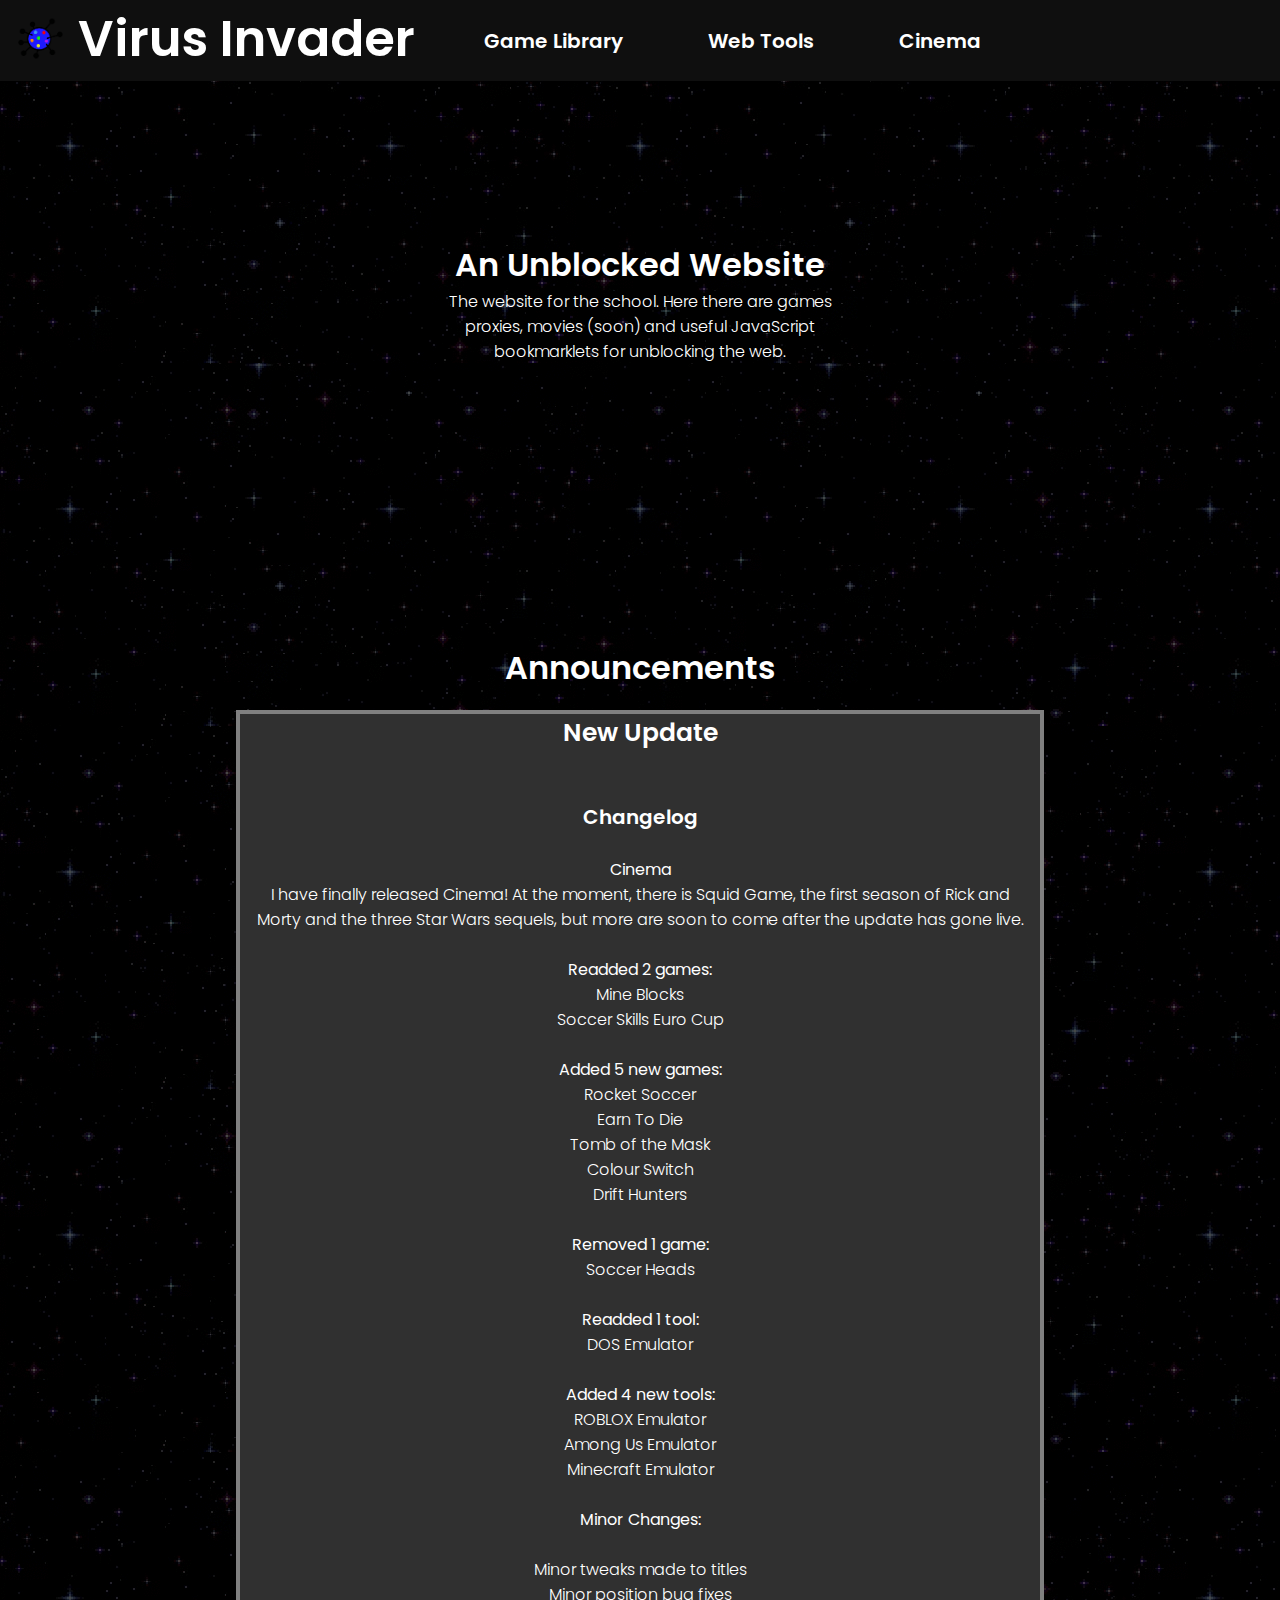
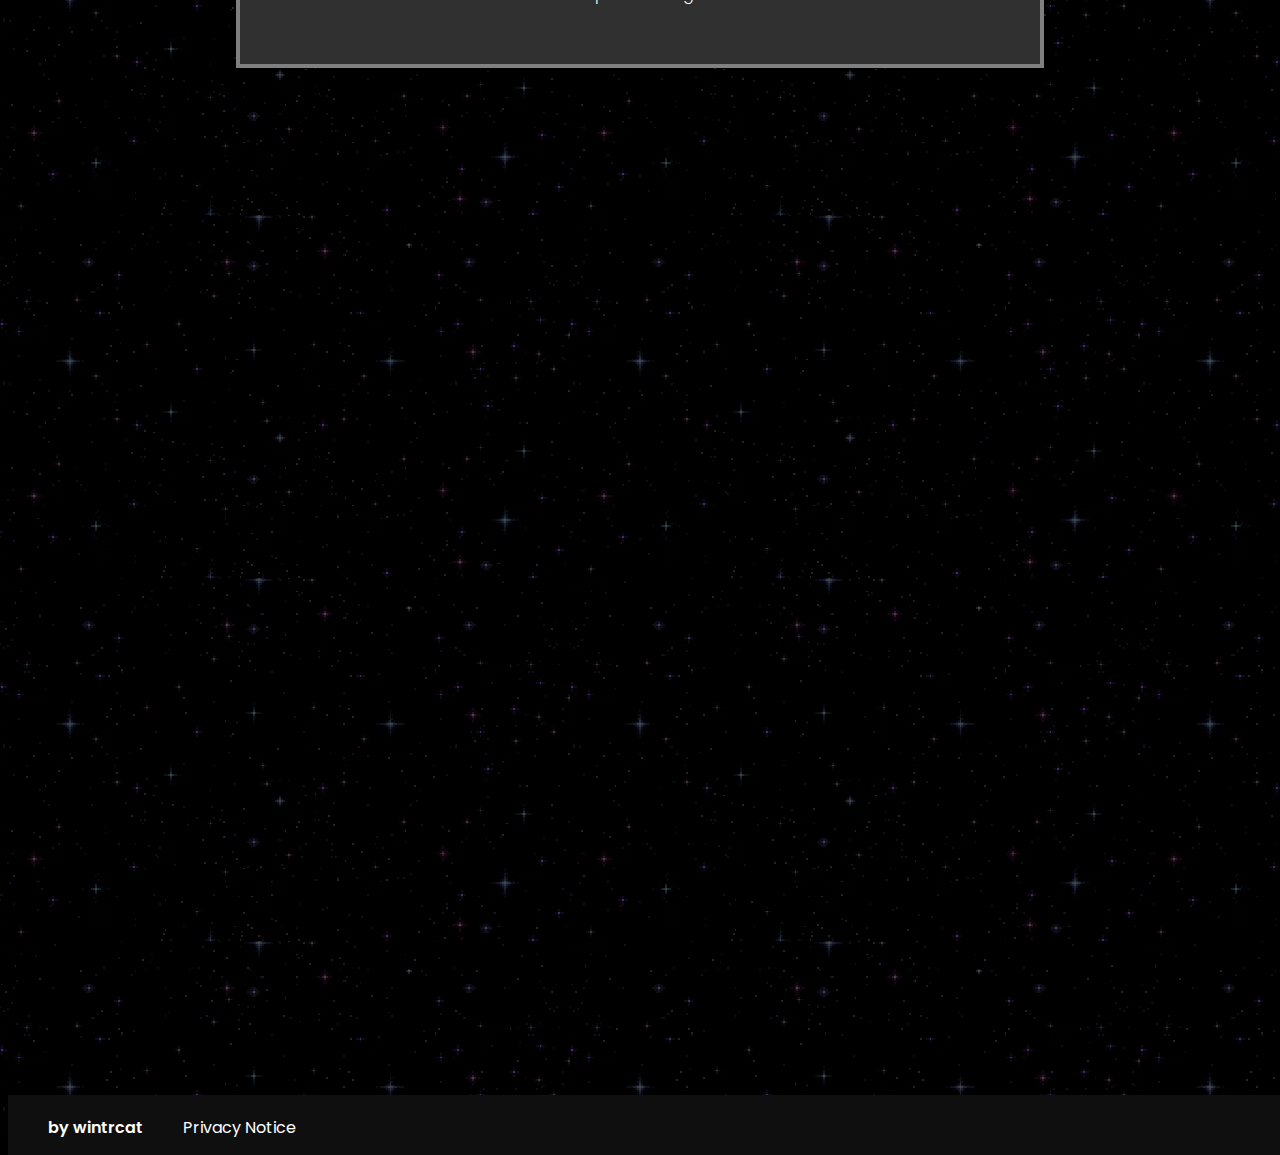
<file: index.html>
<!DOCTYPE html>
<html>
  <head>
    <meta charset="utf-8">
    <title>Virus Invader - Home</title>
    <link href="styles/frontpage.css" rel="stylesheet"/>
	<link href="styles/global.css" rel="stylesheet"/>
  </head>
  <body>
	<!-- NAVBAR -->
    <div class="navbar"></div>

	<!-- FRONT PAGE TEXT -->
	<div id="frontpagetext">
		<span style="font-size: 32px;">An Unbl‎ocked Website</span>
		<br>
		<span style="font-weight: 300;">
			The website for the school. Here there are games<br>pro‎xies, movies (soon) and useful JavaScript<br>bookmarklets for unblo‎cking the web.
		</span>
	</div>

	<!-- ANNOUNCEMENTS -->
	<div style="text-align: center; transform: translateY(450px);">
		<span style="font-size: 32px;">Announcements</span>
		<br><br>
		<div class="announcement" style="display: inline-block; height: 950px;">
			<span style="font-size: 25px;">New Update</span>
			<br>
			<span style="font-weight: 300; display: inline-block; width: 770px;">
			
				<br><br>
				<span style="font-size: 20px;">Changelog</span><br><br>

				<b>Cinema</b><br>
				I have finally released Cinema! At the moment, there is Squid Game, the first season of Rick and Morty and the three Star Wars sequels, but more are soon to come after the update has gone live.<br><br>

				<b>Readded 2 ga‎mes:</b><br>
				Mine Blocks<br>
				Soccer Skills Euro Cup<br><br>
				<b>Added 5 new games:</b><br>
				Rocket Soccer<br>
				Earn To Die<br>
				Tomb of the Mask<br>
				Colour Switch<br>
				Drift Hunters<br><br>
				<b>Removed 1 game:</b><br>
				Soccer Heads<br><br>

				<b>Readded 1 tool:</b><br>
				DOS Emula‎tor<br><br>

				<b>Added 4 new tools:</b><br>
				ROB‎LOX Emula‎tor<br>
				Among Us Emula‎tor<br>
				Minec‎raft Emula‎tor<br><br>

				<b>Minor Changes:</b><br>
			<br>
				Minor tweaks made to titles<br>
				Minor position bug fixes<br>
			</span>
		</div>
	</div>

	<!-- FOOTER -->
	<div class="footer" style="position: absolute; bottom: -250vh; width: 100%;"></div>

	<script src="scripts/commons.js"></script>
  </body>
</html>
</file>
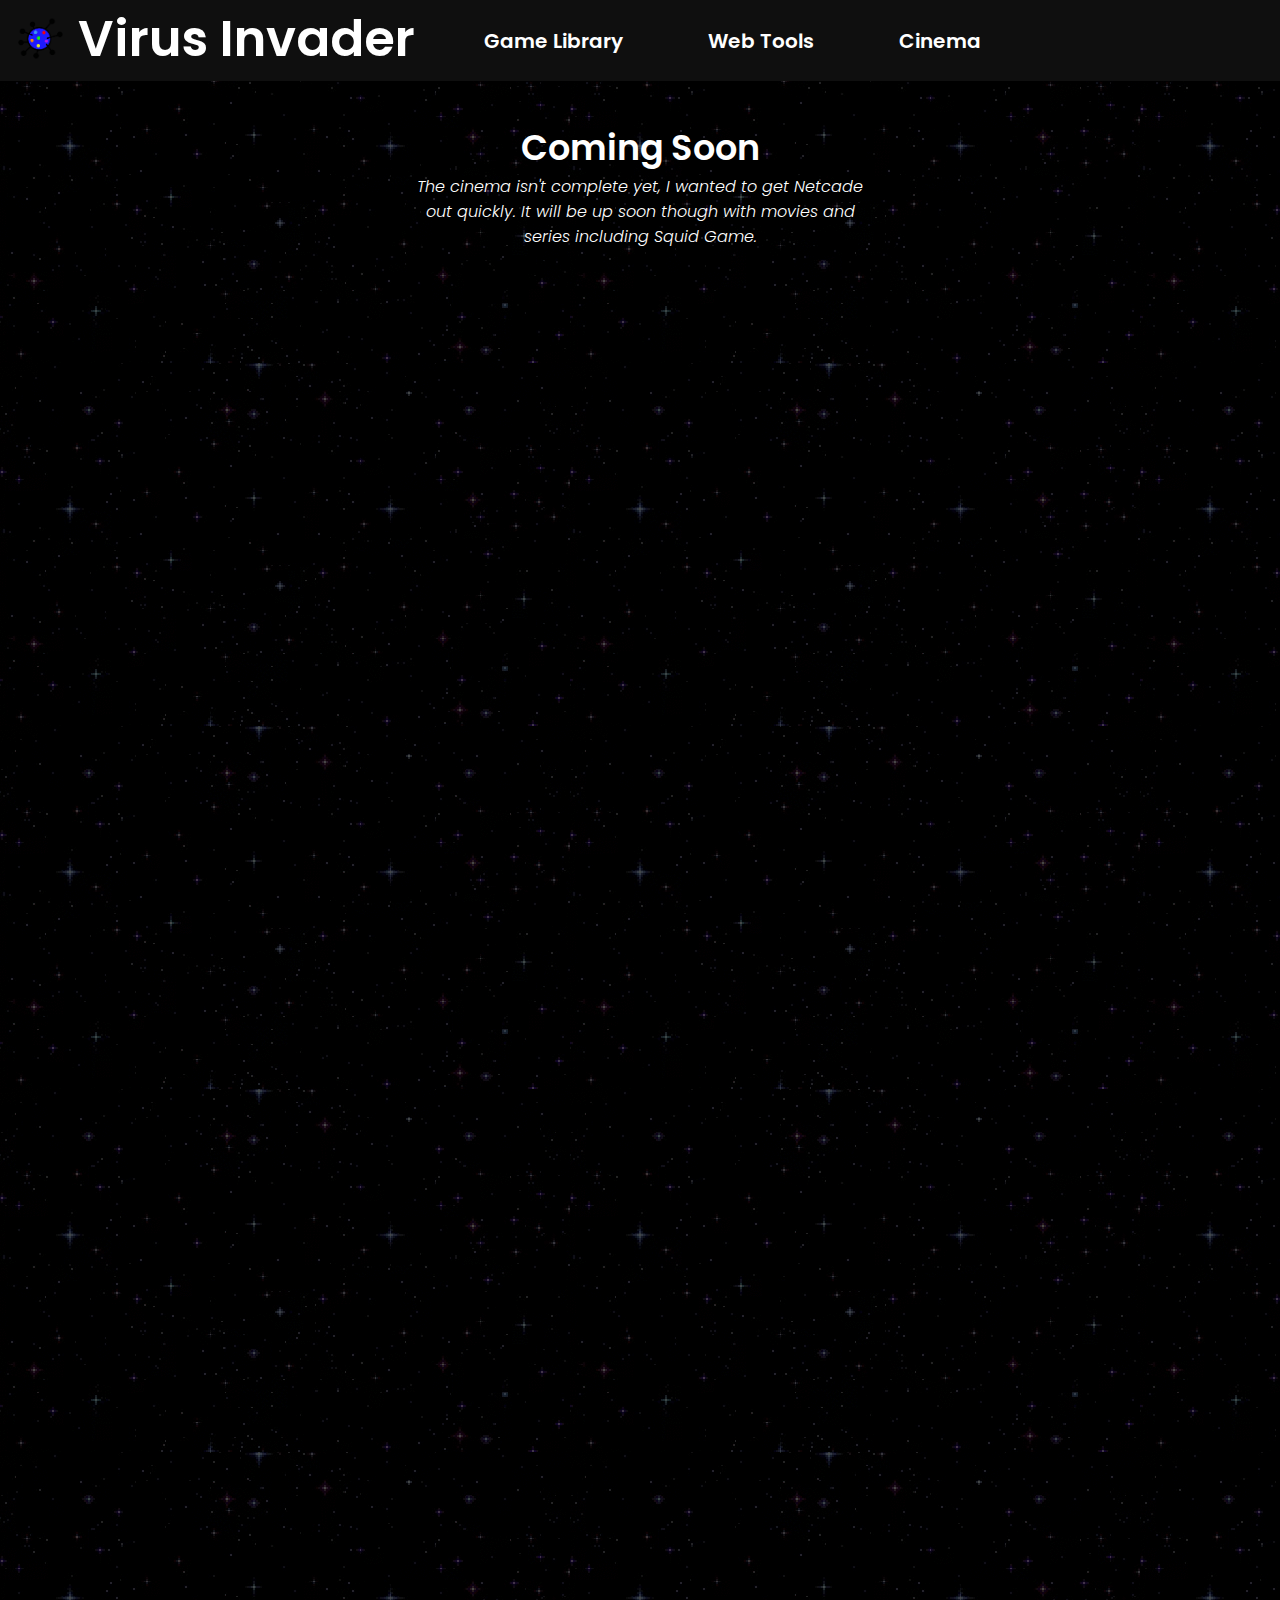
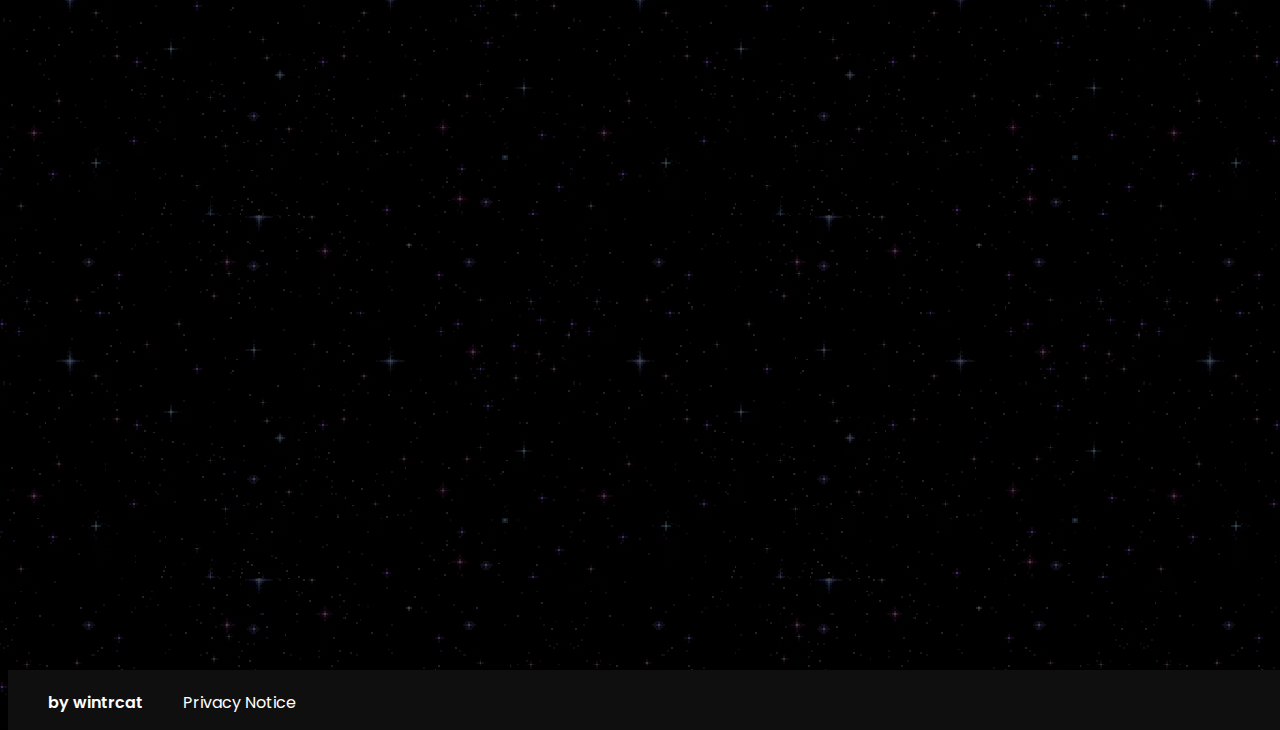
<file: cinema.html>
<!DOCTYPE html>
<html>
  <head>
    <meta charset="utf-8">
    <title>Netcade - Cinema</title>
    <link href="styles/frontpage.css" rel="stylesheet"/>
	  <link href="styles/global.css" rel="stylesheet"/>
  </head>
  <body>
	  <!-- NAVBAR -->
    <div class="navbar"></div>

    <div style="text-align: center; position: relative; top: 50px;">
      <span style="font-size: 35px;">Coming Soon</span><br>
      <span style="display: inline-block; width: 450px; font-weight: 300;"><i>The cinema isn't complete yet, I wanted to get Netcade out quickly. It will be up soon though with movies and series including Squid Game.</i></span>
    </div>

    <!-- FOOTER -->
    <div class="footer" style="position: absolute; bottom: 0px; width: 100%;"></div>

    <script src="scripts/commons.js"></script>
  </body>
</html>
</file>
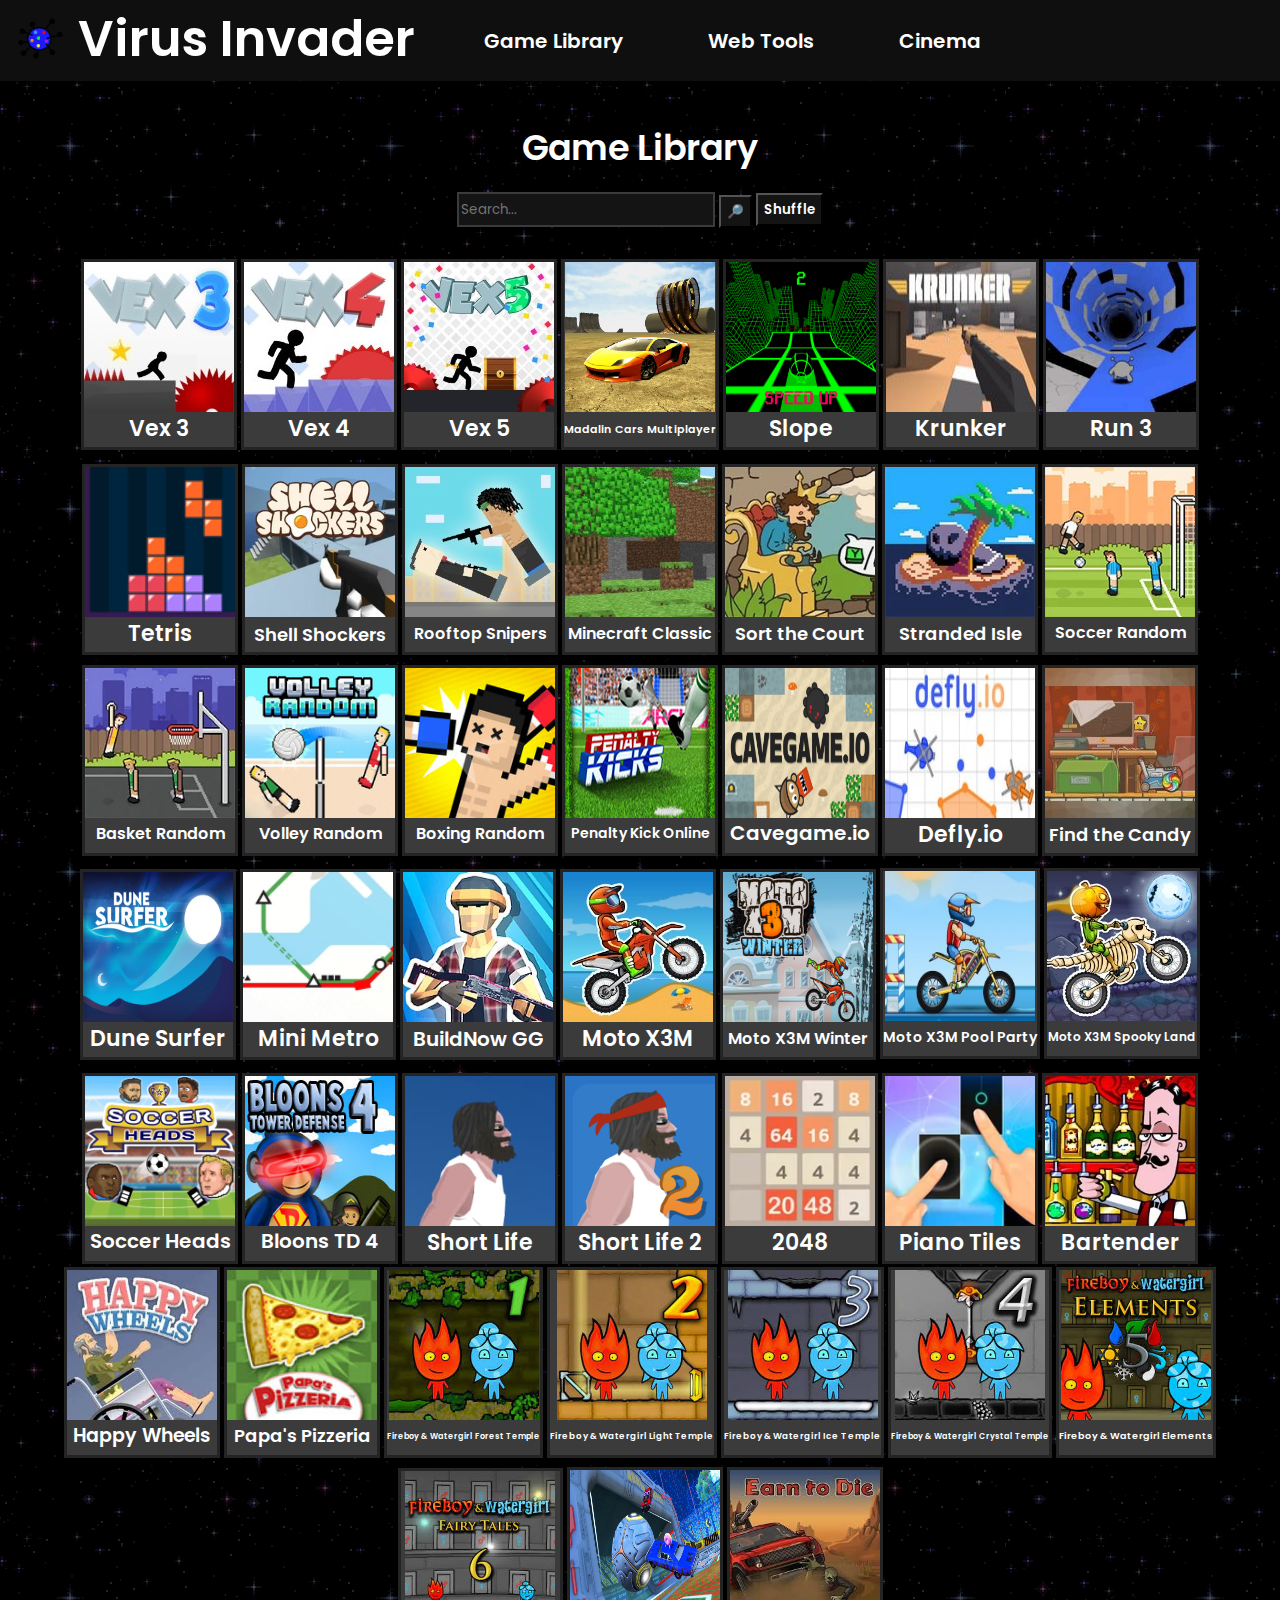
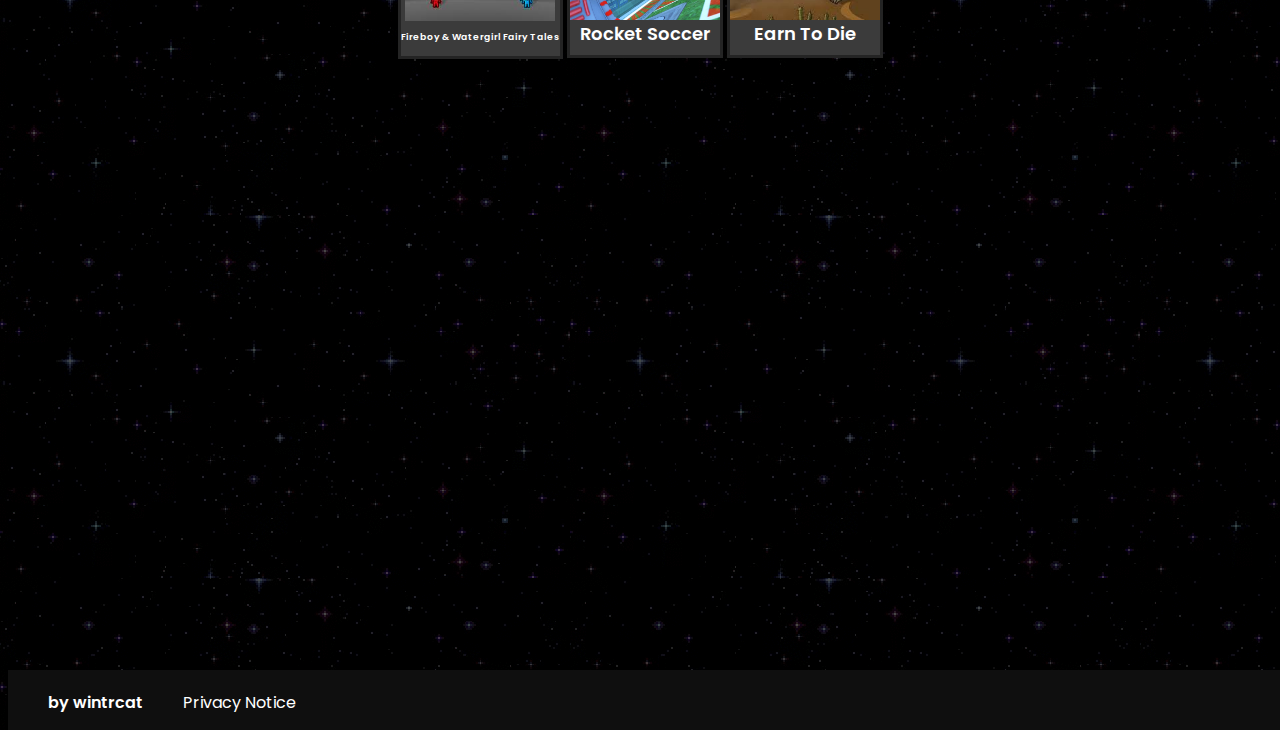
<file: gamelibrary.html>
<!DOCTYPE html>
<html>
  <head>
    <meta charset="utf-8">
    <title> Game Library</title>
    <link href="styles/gamelibrary.css" rel="stylesheet"/>
	<link href="styles/global.css" rel="stylesheet"/>
  </head>
  <body>
	<!-- NAVBAR -->
    <div class="navbar"></div>

	<div style="text-align: center; position: relative; top: 50px;">
		<span style="font-size: 35px;">Game Library</span>
		<br><br>
		<input type="text" id="gamesearchbox" placeholder="Search..."/>
		<button id="gamesearchbutton" onclick="gameSearch();">🔎</button>
		<button id="shufflebutton" onclick="gameSearch(true);"><span>Shuffle</span></button>
		<br>
		<i><span id="results" style="font-size: 13px; display: none;">Results: 0</span></i>
	</div>

	<div id="gamelibrary" style="text-align: center; position: relative; top: 80px; "></div>

	<!-- FOOTER -->
	<div class="footer" style="position: absolute; bottom: -150vh; width: 100%;"></div>
	
    <script src="scripts/gamelibrary.js"></script>
	<script src="scripts/commons.js"></script>
	<script src="scripts/util.js"></script>
  </body>
</html>
</file>
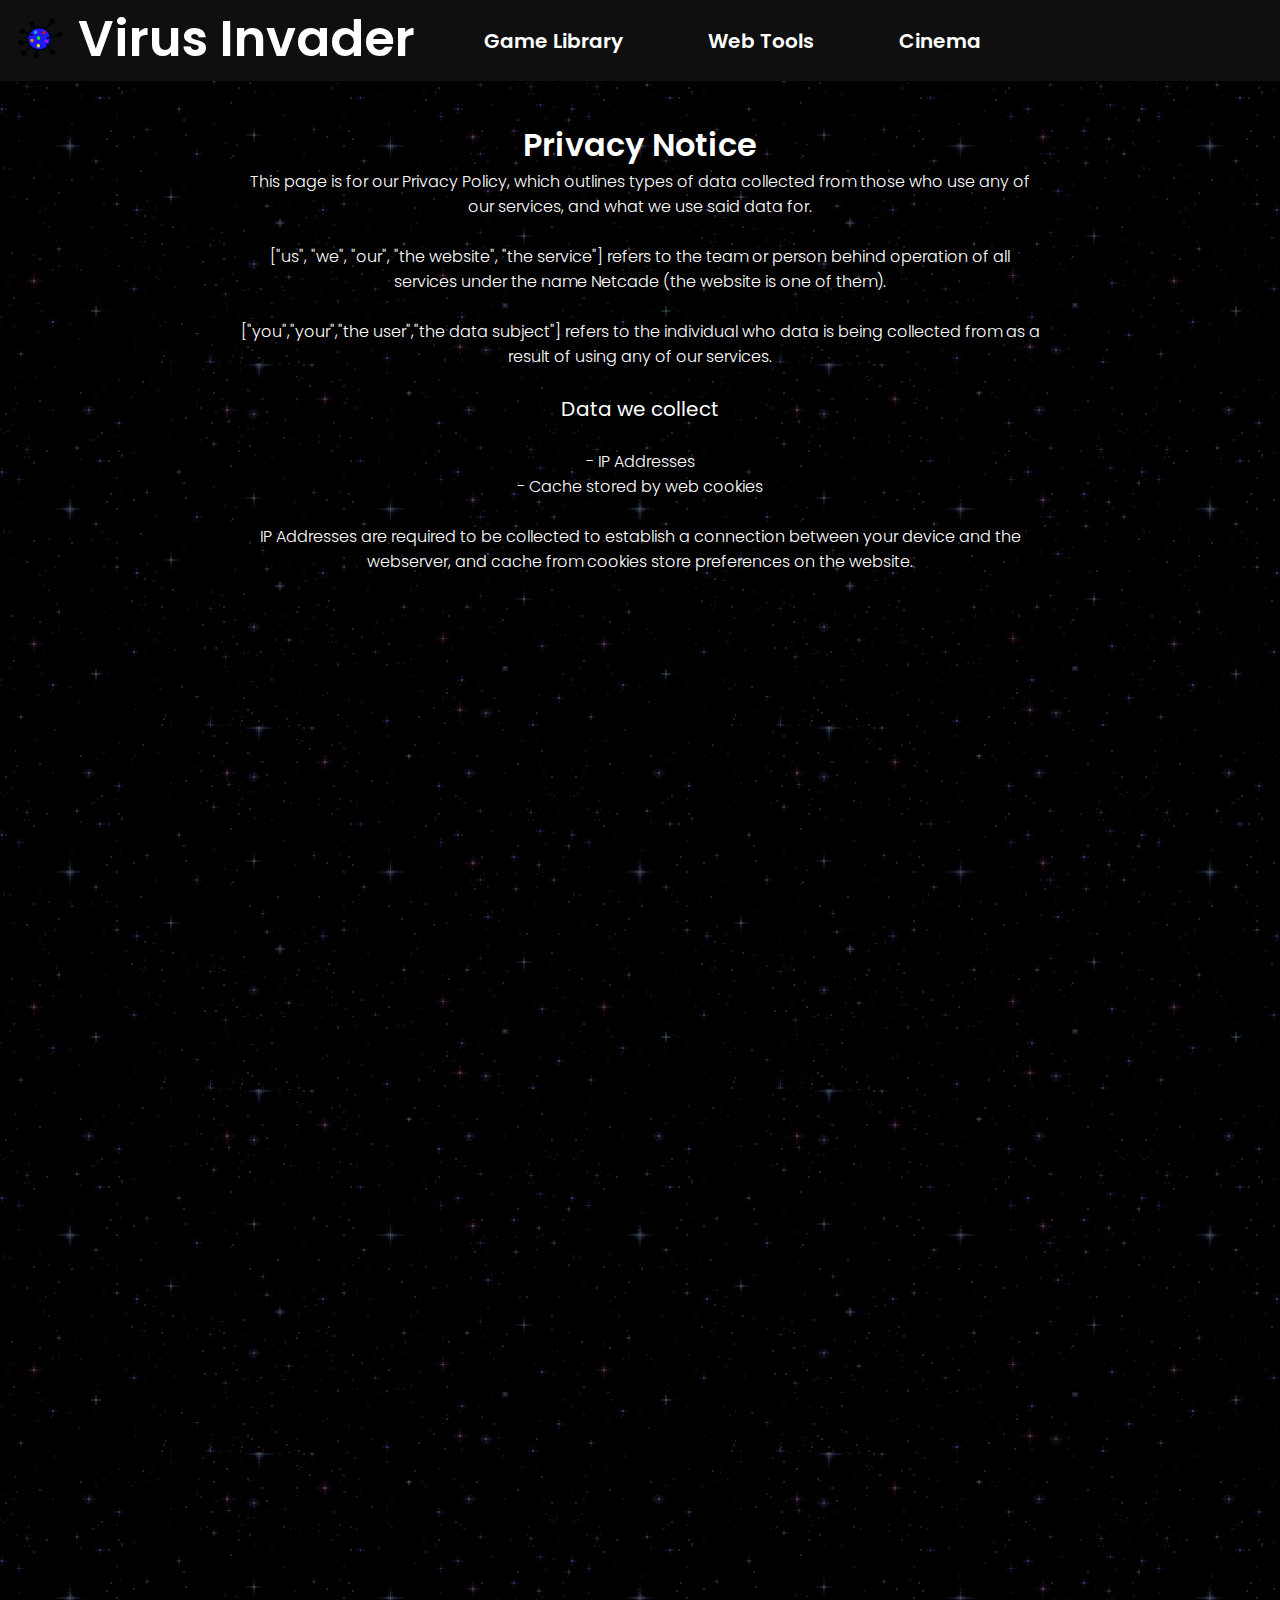
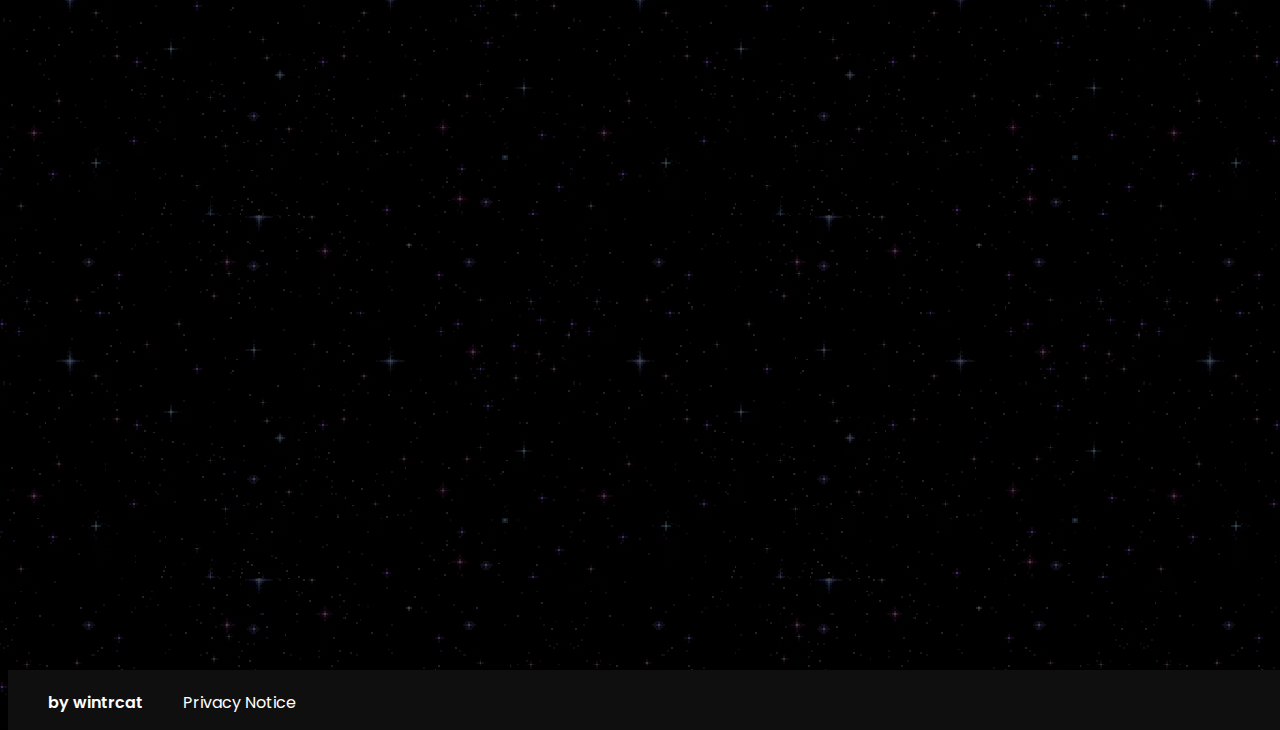
<file: privacy.html>
<!DOCTYPE html>
<html>
  <head>
    <meta charset="utf-8">
    <title> Privacy Notice</title>
	<link href="styles/global.css" rel="stylesheet"/>
  </head>
  <body>
	<!-- NAVBAR -->
    <div class="navbar">
    </div>

	<!-- CONTENT -->
	<div style="text-align: center; position: relative; top: 50px; width: 800px; margin: auto;">
		<span style="font-size: 32px;">Privacy Notice</span><br>
		<span style="font-weight: 300;">This page is for our Privacy Policy, which outlines types of data collected from those who use any of our services, and what we use said data for.<br><br>["us", "we", "our", "the website", "the service"] refers to the team or person behind operation of all services under the name Netcade (the website is one of them).<br><br>["you","your","the user","the data subject"] refers to the individual who data is being collected from as a result of using any of our services.<br><br><b style="font-size: 20px;">Data we collect</b><br><br>- IP Addresses<br>- Cache stored by web cookies<br><br>IP Addresses are required to be collected to establish a connection between your device and the webserver, and cache from cookies store preferences on the website.</span>
	</div>

	<!-- FOOTER -->
	<div class="footer" style="position: absolute; bottom: -10vh; width: 100%;"></div>

	<script src="scripts/commons.js"></script>
  </body>
</html>
</file>
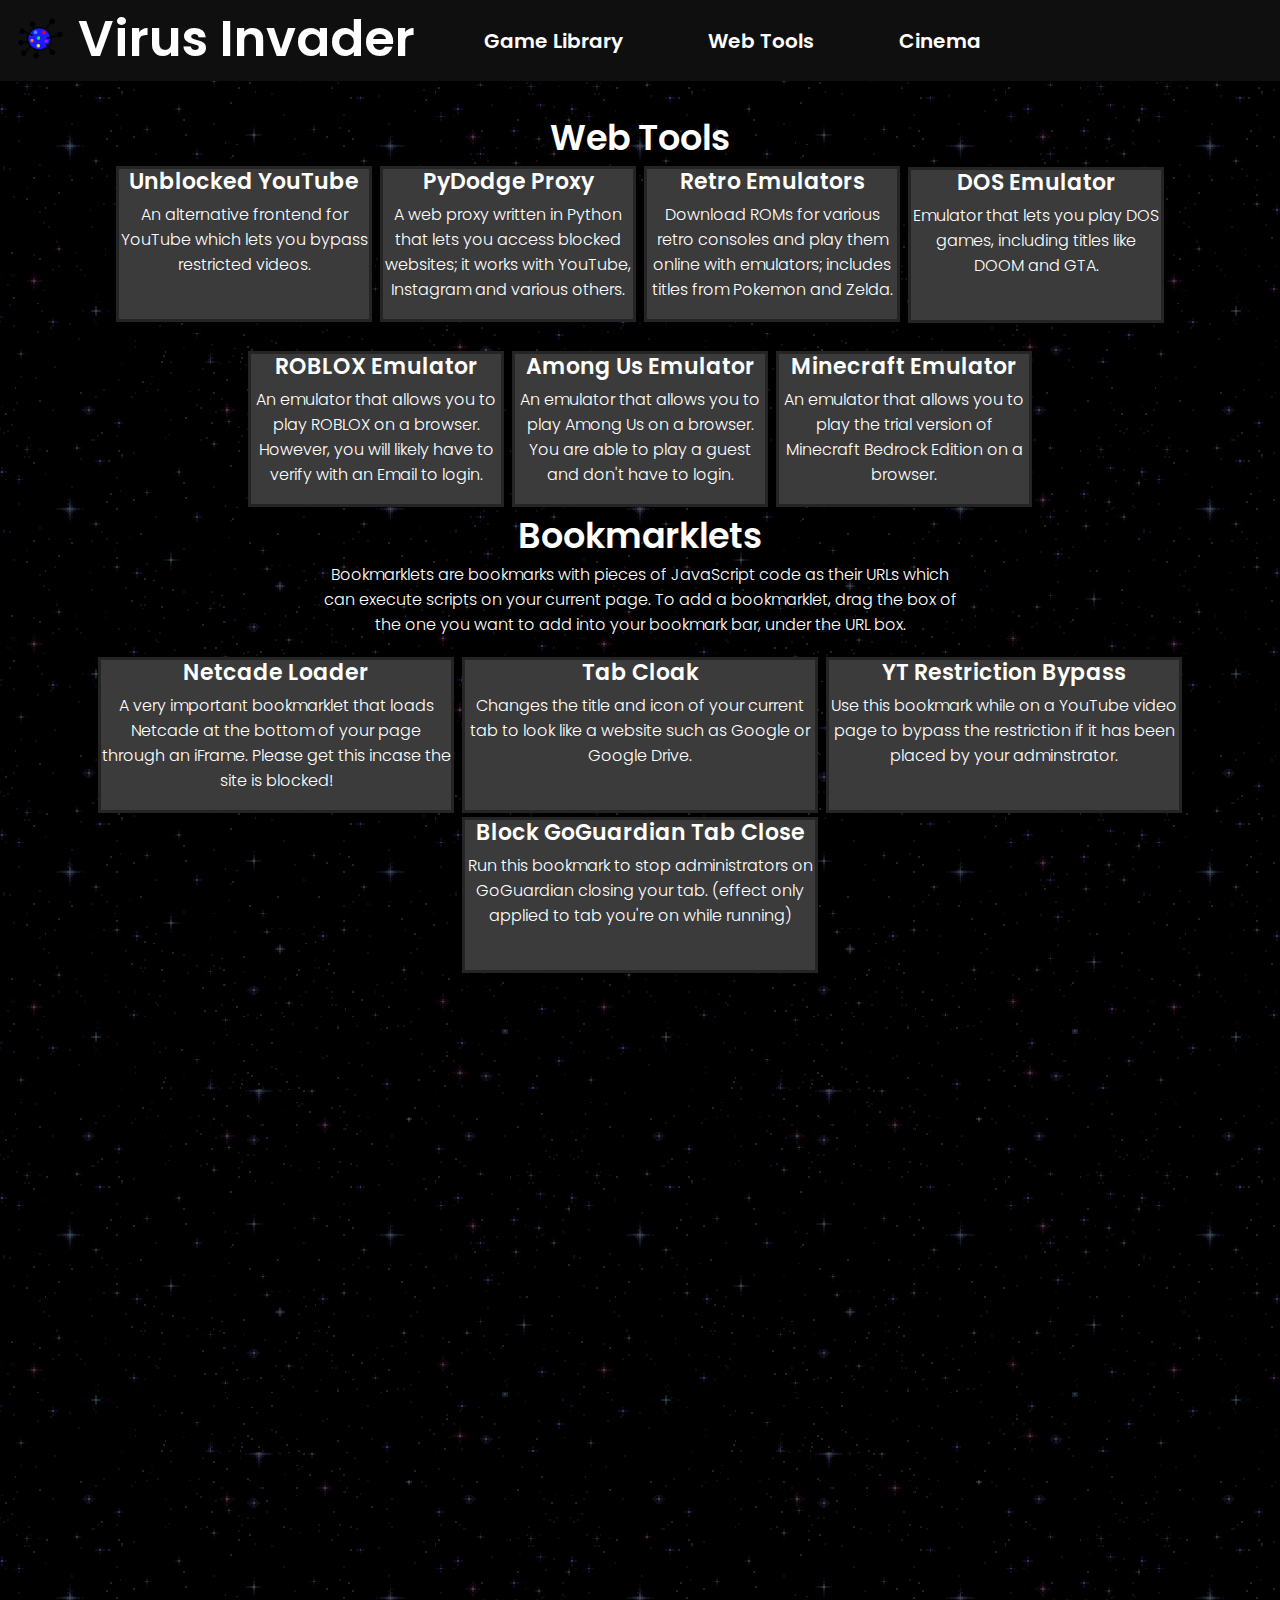
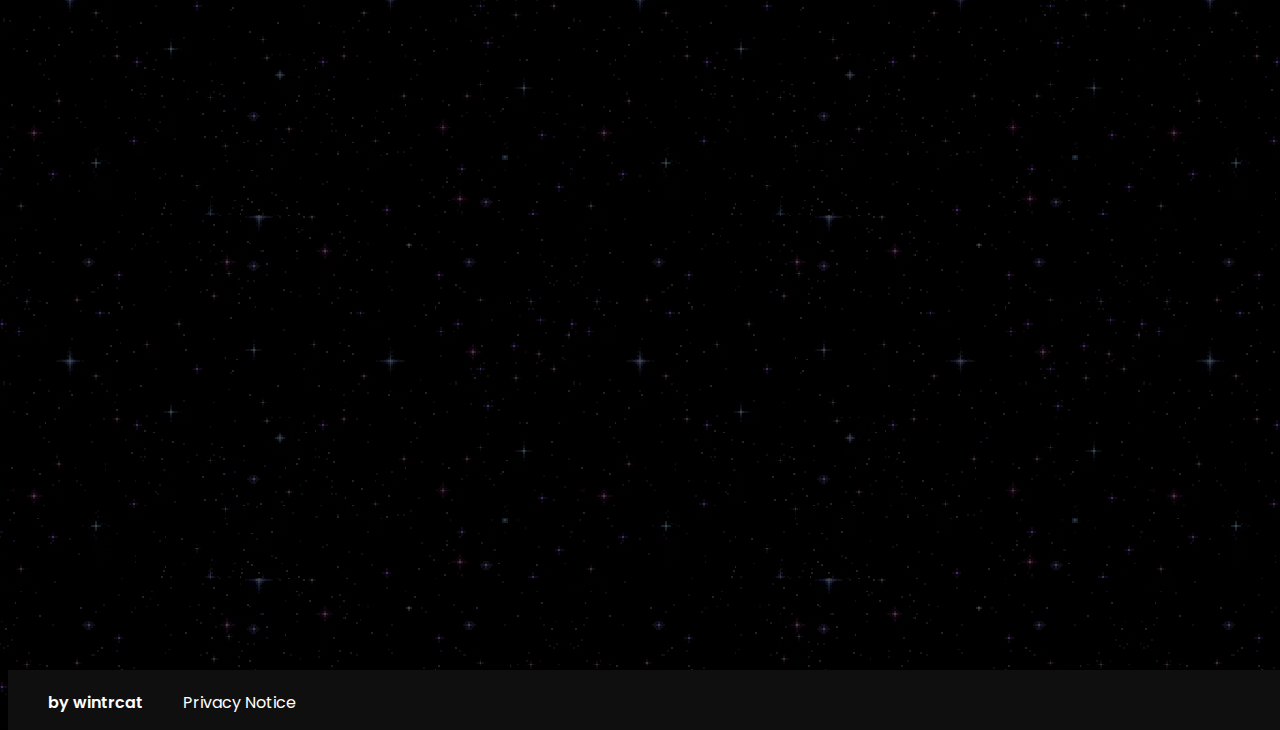
<file: tools.html>
<!DOCTYPE html>
<html>
  <head>
    <meta charset="utf-8">
    <title>Web Tools</title>
    <link href="styles/gamelibrary.css" rel="stylesheet"/>
	<link href="styles/global.css" rel="stylesheet"/>
  </head>
  <body>
	<!-- NAVBAR -->
    <div class="navbar"></div>

	<div style="text-align: center; position: relative; top: 40px;">
		<span style="font-size: 35px;">Web Tools</span>
		<br>
		<a href="toolpages/piped.html" class="gameblocklink" style="position: relative; bottom: 25px;">
			<div class="gameblock" style="height: 150px; width: 250px; margin: 2px;">
				<span class="gameblocktext" style="font-size: 22px;">Unblo‎cked YouTube</span>
				<br>
				<span style="font-weight: 300;">An alternative frontend for YouTube which lets you bypa‎ss restri‎cted videos.</span>
			</div>
		</a>
		<a href="toolpages/pydodge.html" class="gameblocklink">
			<div class="gameblock" style="height: 150px; width: 250px; margin: 2px;">
				<span class="gameblocktext" style="font-size: 22px;">PyDodge Pro‎xy</span>
				<br>
				<span style="font-weight: 300;">A web pro‎xy written in Python that lets you access blo‎cked websites; it works with YouTube, Instagram and various others.</span>
			</div>
		</a>
		<a href="toolpages/retroemu.html" class="gameblocklink">
			<div class="gameblock" style="height: 150px; width: 250px; margin: 2px;">
				<span class="gameblocktext" style="font-size: 22px;">Retro Emul‎ators</span>
				<br>
				<span style="font-weight: 300;">Download ROMs for various retro consoles and play them online with emul‎ators; includes titles from Pokemon and Zelda.</span>
			</div>
		</a>
		<a href="toolpages/dosemu.html" class="gameblocklink" style="position: relative; bottom: 24px;">
			<div class="gameblock" style="height: 150px; width: 250px; margin: 2px;">
				<span class="gameblocktext" style="font-size: 22px;">DOS Emula‎tor</span>
				<br>
				<span style="font-weight: 300;">Emula‎tor that lets you play DOS ga‎mes, including titles like DOOM and GTA.</span>
			</div>
		</a>
		<a href="toolpages/rblxemu.html" class="gameblocklink">
			<div class="gameblock" style="height: 150px; width: 250px; margin: 2px;">
				<span class="gameblocktext" style="font-size: 22px;">ROBL‎OX Emula‎tor</span>
				<br>
				<span style="font-weight: 300;">An emula‎tor that allows you to play ROBL‎OX on a browser. However, you will likely have to verify with an Email to login.</span>
			</div>
		</a>
		<a href="toolpages/amongusemu.html" class="gameblocklink">
			<div class="gameblock" style="height: 150px; width: 250px; margin: 2px;">
				<span class="gameblocktext" style="font-size: 22px;">Among Us Emula‎tor</span>
				<br>
				<span style="font-weight: 300;">An emula‎tor that allows you to play Among Us on a browser. You are able to play a guest and don't have to login.</span>
			</div>
		</a>
		<a href="toolpages/minecraftemu.html" class="gameblocklink">
			<div class="gameblock" style="height: 150px; width: 250px; margin: 2px;">
				<span class="gameblocktext" style="font-size: 22px;">Minecr‎aft Emula‎tor</span>
				<br>
				<span style="font-weight: 300;">An emula‎tor that allows you to play the trial version of Minecr‎aft Bedrock Edition on a browser.</span>
			</div>
		</a>

		<!--https://now.gg/play/innersloth-llc/4047/among-us-->
		<br>
		<span style="font-size: 35px;">Bookmarklets</span>
		<br>
		<span style="font-weight: 300; width: 650px; display: inline-block;">Bookmarklets are bookmarks with pieces of JavaScript code as their URLs which can execute scripts on your current page. To add a bookmarklet, drag the box of the one you want to add into your bookmark bar, under the URL box.</span>
		<br><br>
		<a href="javascript:(function(){var iframe = document.createElement(`iframe`);iframe.src=`https://wintrcat.github.io/netcade/tools.html`;iframe.width=window.innerWidth;iframe.height=window.innerHeight;document.body.appendChild(iframe);})();" class="gameblocklink">
			<div class="gameblock" style="height: 150px; width: 350px; margin: 2px;">
				<span class="gameblocktext" style="font-size: 22px;">Netcade Loader</span>
				<br>
				<span style="font-weight: 300;">A very important bookmarklet that loads Netcade at the bottom of your page through an iFrame. Please get this incase the site is blo‎cked!</span>
			</div>
		</a>
		<a href="javascript:document.title=prompt('Netcade Tab Cloak\n\nEnter new Tab Title:');var icon=document.querySelector(`link[rel='icon']`);if (!icon) {icon = document.createElement('link');icon.rel='icon';};switch(prompt('Choose new tab icon:\n\n[1] Google Search\n[2] Google Drive\n[3] Custom URL')){case'1':icon.setAttribute('href','https://www.google.com/favicon.ico');break;case'2':icon.setAttribute('href','https://ssl.gstatic.com/images/branding/product/2x/hh_drive_96dp.png');break;case'3':icon.setAttribute('href',prompt('Enter Custom Tab Icon URL:'));} document.head.appendChild(icon);" class="gameblocklink" style="position: relative; bottom: 25px;">
			<div class="gameblock" style="height: 150px; width: 350px; margin: 2px;">
				<span class="gameblocktext" style="font-size: 22px;">Tab Cloak</span>
				<br>
				<span style="font-weight: 300;">Changes the title and icon of your current tab to look like a website such as Google or Google Drive.</span>
			</div>
		</a>
		<a href="javascript:if (window.location.toString().includes('www.youtube.com/watch?v')){window.open('https://www.youtube-nocookie.com/embed/'+window.location.toString().split('=')[1])}" class="gameblocklink" style="position: relative; bottom: 25px;">
			<div class="gameblock" style="height: 150px; width: 350px; margin: 2px;">
				<span class="gameblocktext" style="font-size: 22px;">YT Restriction Bypa‎ss</span>
				<br>
				<span style="font-weight: 300;">Use this bookmark while on a YouTube video page to bypa‎ss the restriction if it has been placed by your adminstrator.</span>
			</div>
		</a>
		<a href="javascript:window.onbeforeunload = function() { return 1; };" class="gameblocklink" style="position: relative; bottom: 25px;">
			<div class="gameblock" style="height: 150px; width: 350px; margin: 2px;">
				<span class="gameblocktext" style="font-size: 22px;">Block GoGuar‎dian Tab Close</span>
				<br>
				<span style="font-weight: 300;">Run this bookmark to stop administrators on GoGuardian closing your tab. (effect only applied to tab you're on while running)</span>
			</div>
		</a>
	</div>

	<!-- FOOTER -->
	<div class="footer" style="position: absolute; bottom: -50vh; width: 100%;"></div>
	
	<script src="scripts/commons.js"></script>
  </body>
</html>
</file>
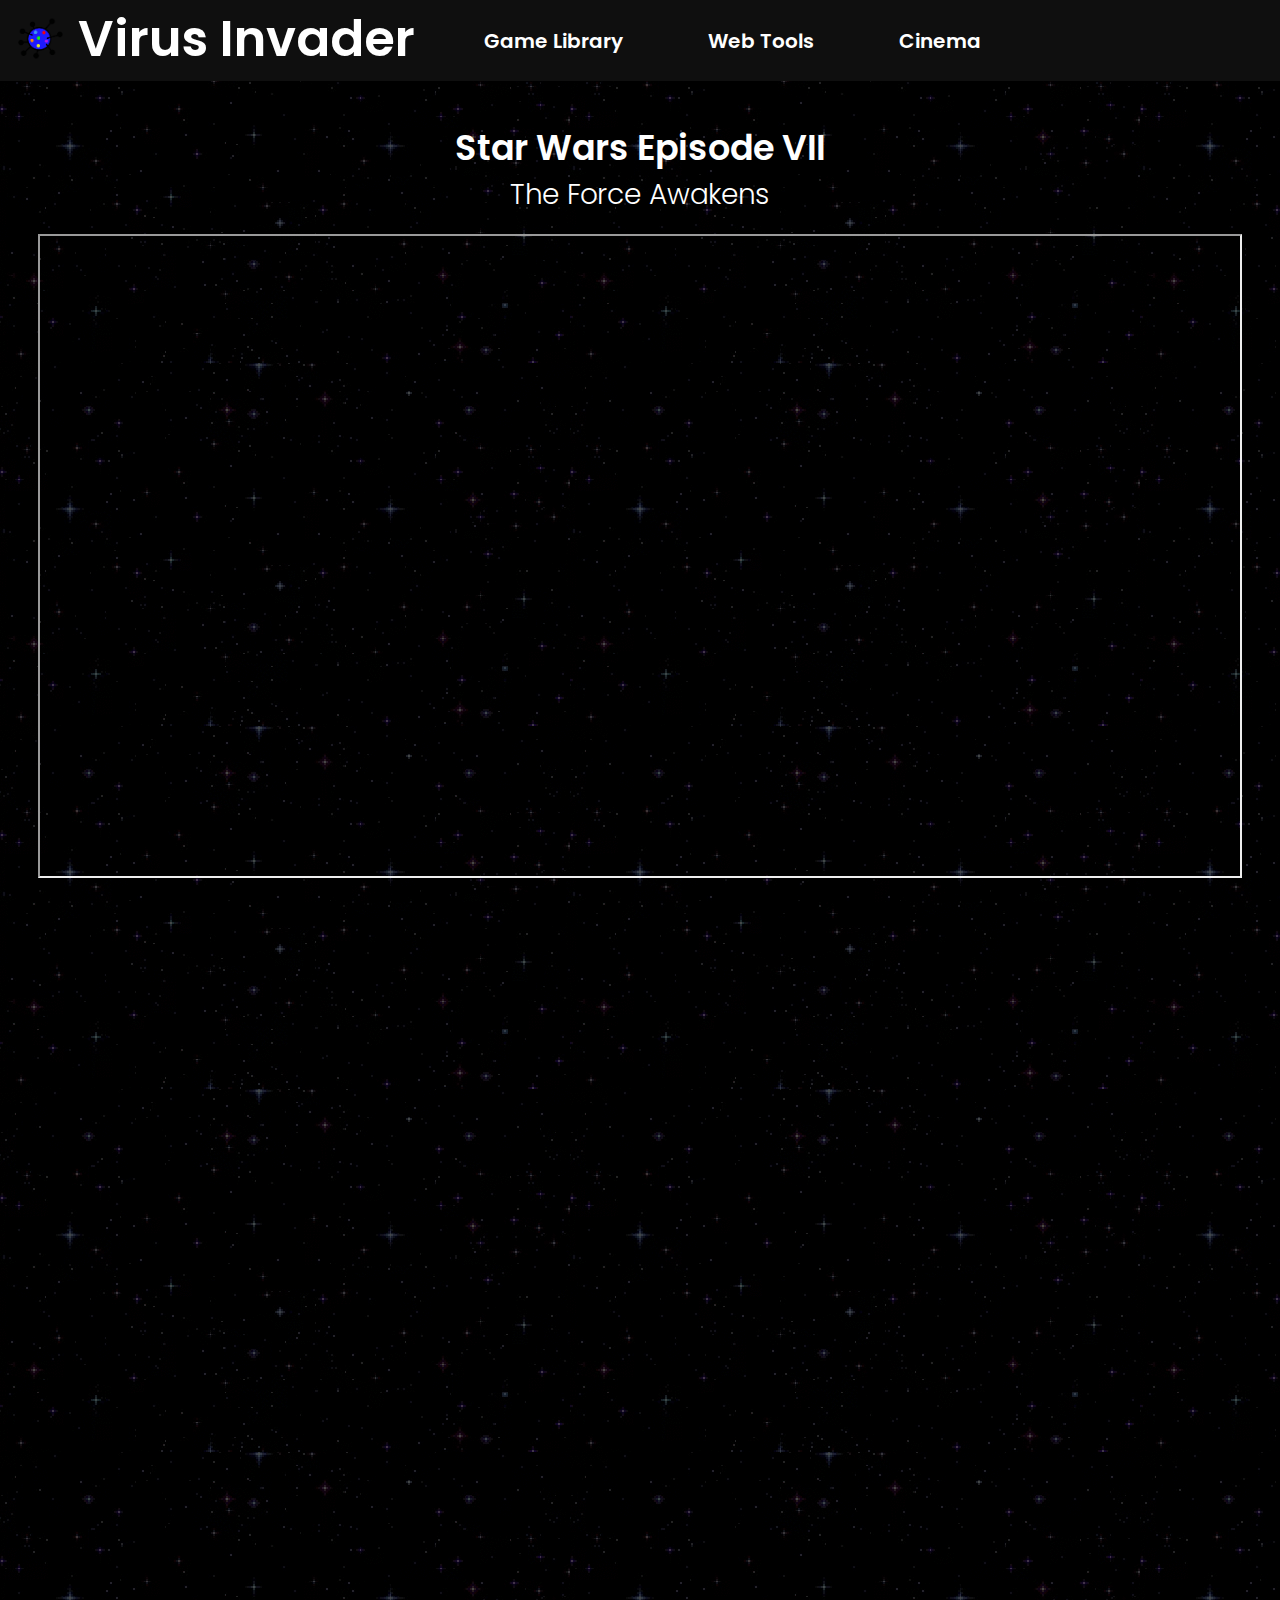
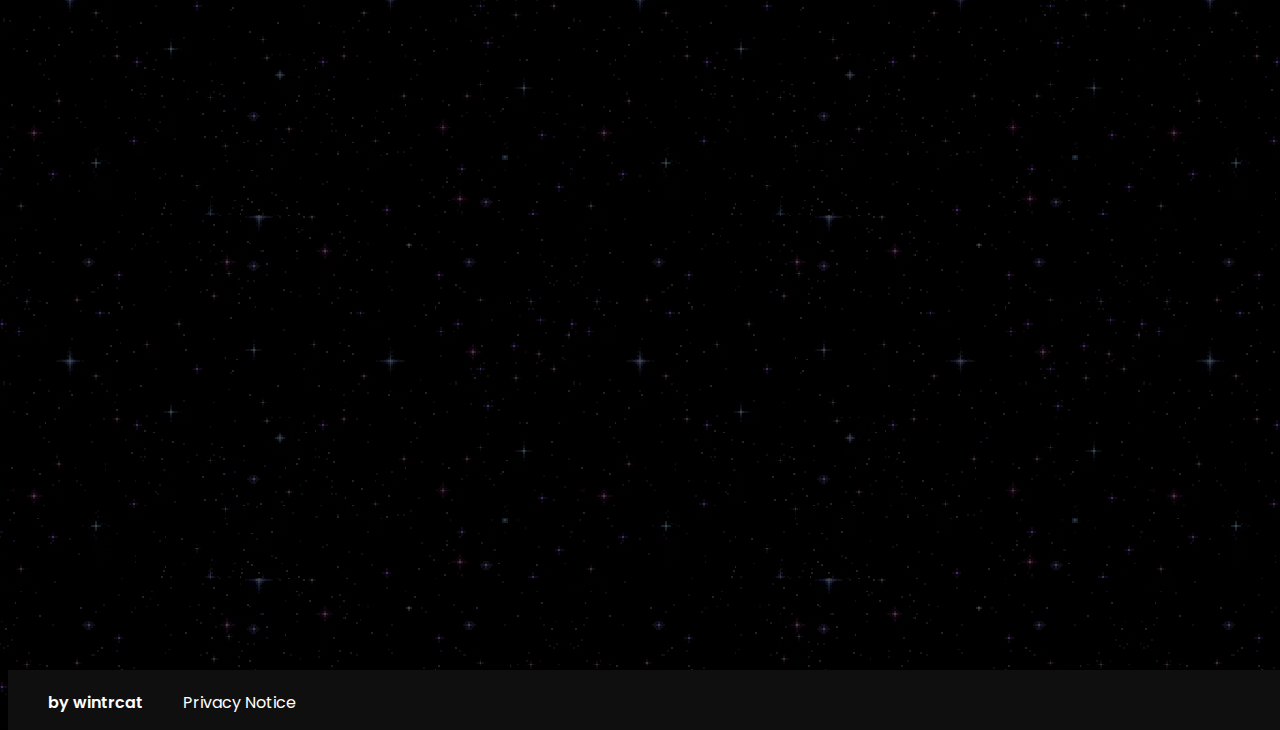
<file: episodepages/starwarsepisode7.html>
<!DOCTYPE html>
<html>
  <head>
    <meta charset="utf-8">
    <title>Netcade - Cinema</title>
	<link href="../styles/global.css" rel="stylesheet"/>
  </head>
  <body>
	<!-- NAVBAR -->
    <div class="navbar deeppath"></div>

	<div style="text-align: center; position: relative; top: 50px;">
		<span style="font-size: 35px;">Star Wars Episode VII</span><br>
        <span style="font-size: 28px; font-weight: 300;">The Force Awakens</span>
		<br><br>
		<iframe src="https://drive.google.com/file/d/1SDmCpE583eecKrk4_7b-YlsOqFLeroEA/preview" width="1200" height="640"></iframe>
	</div>

	<!-- FOOTER -->
	<div class="footer" style="position: absolute; bottom: -250px; width: 100%;"></div>
	
	<script src="../scripts/commons.js"></script>
  </body>
</html>
</file>
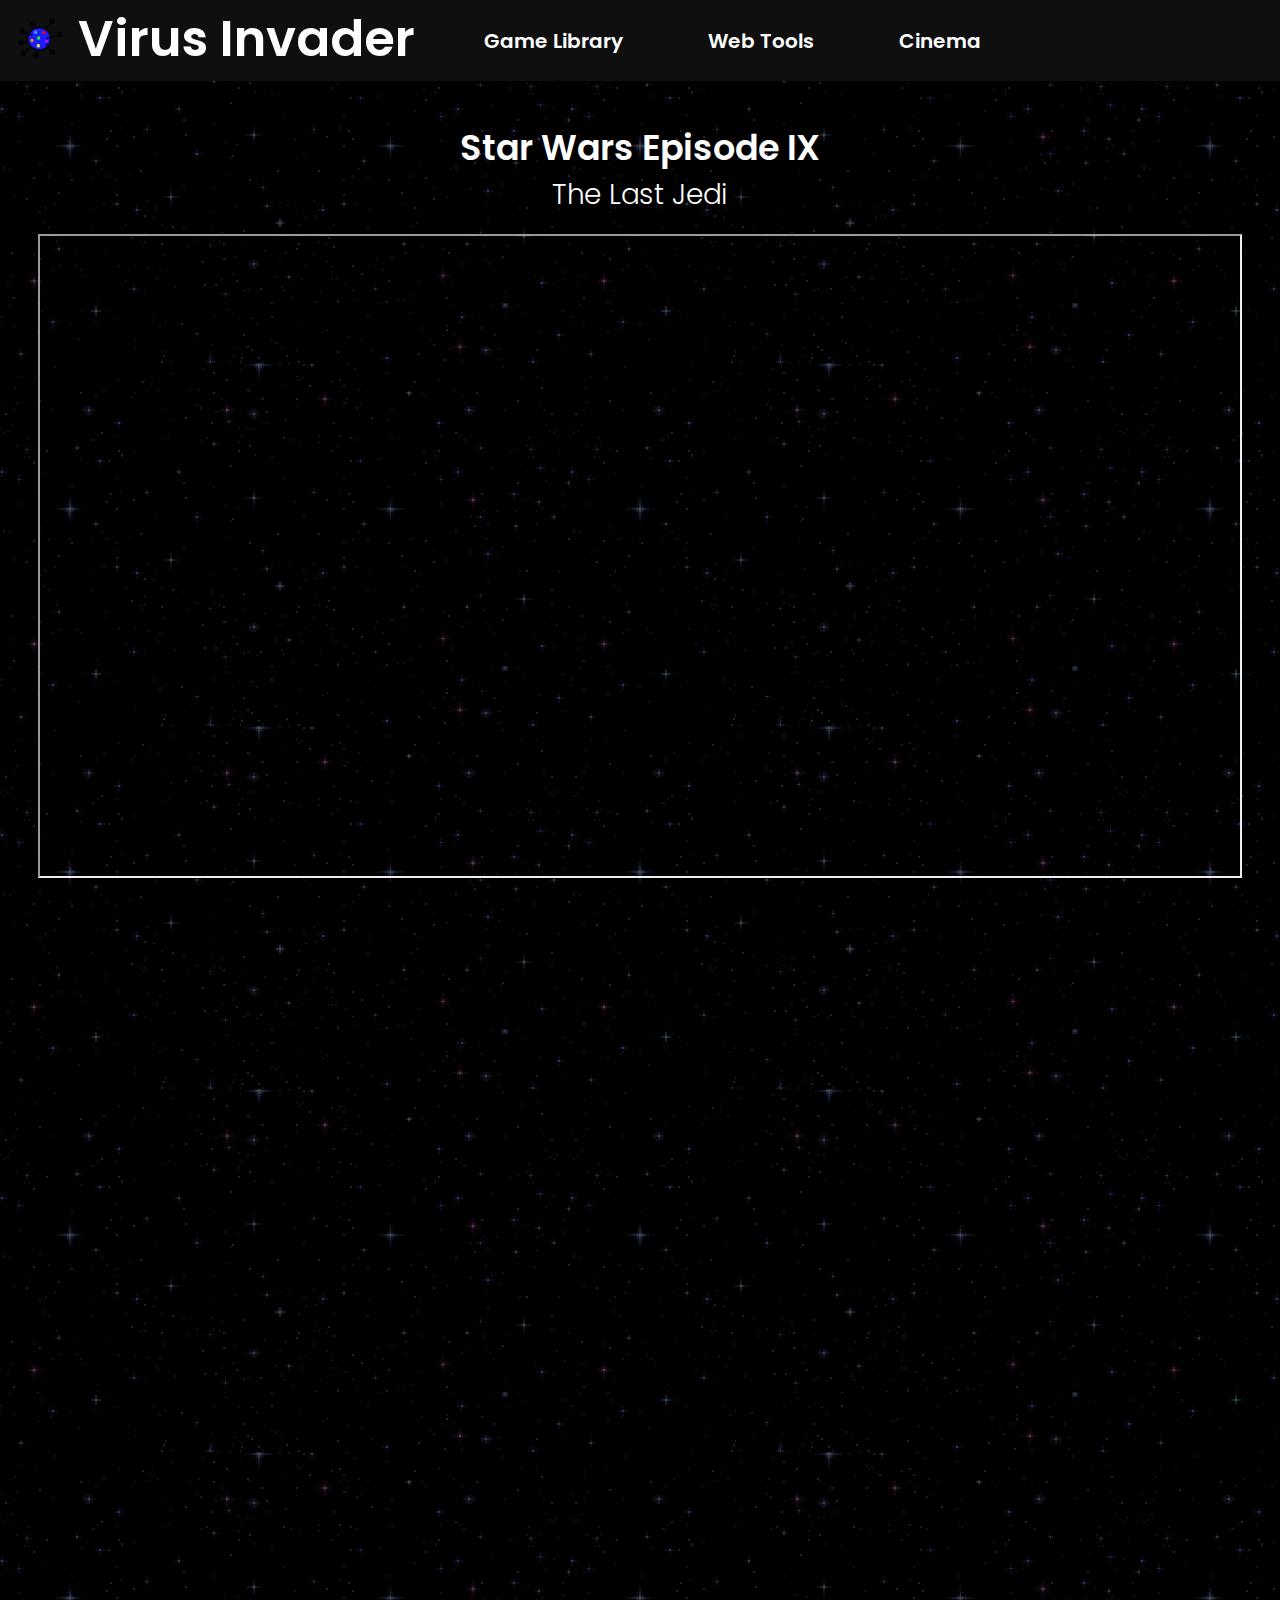
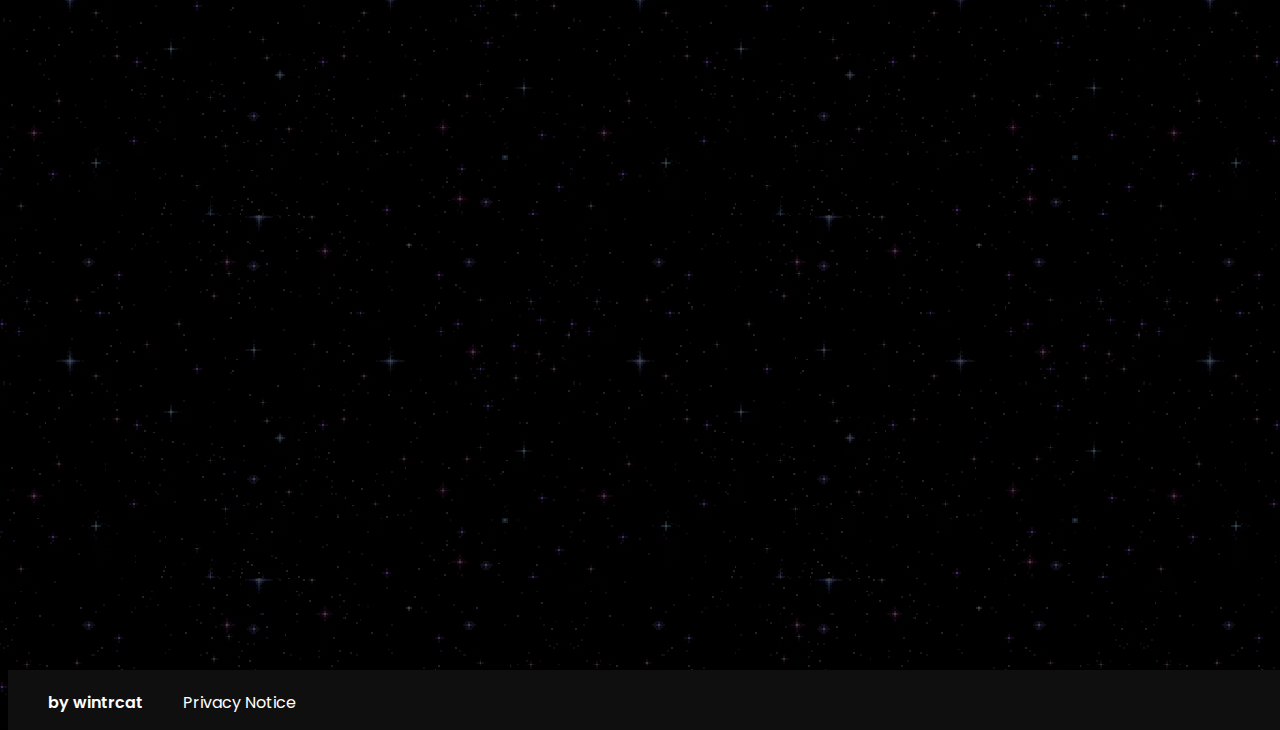
<file: episodepages/starwarsepisode8.html>
<!DOCTYPE html>
<html>
  <head>
    <meta charset="utf-8">
    <title>Netcade - Cinema</title>
	<link href="../styles/global.css" rel="stylesheet"/>
  </head>
  <body>
	<!-- NAVBAR -->
    <div class="navbar deeppath"></div>

	<div style="text-align: center; position: relative; top: 50px;">
		<span style="font-size: 35px;">Star Wars Episode IX</span><br>
        <span style="font-size: 28px; font-weight: 300;">The Last Jedi</span>
		<br><br>
		<iframe src="https://drive.google.com/file/d/1jfUA5IgsO5NHKJjxhg8inLc5wsmqMUXh/preview" width="1200" height="640"></iframe>
	</div>

	<!-- FOOTER -->
	<div class="footer" style="position: absolute; bottom: -250px; width: 100%;"></div>
	
	<script src="../scripts/commons.js"></script>
  </body>
</html>
</file>
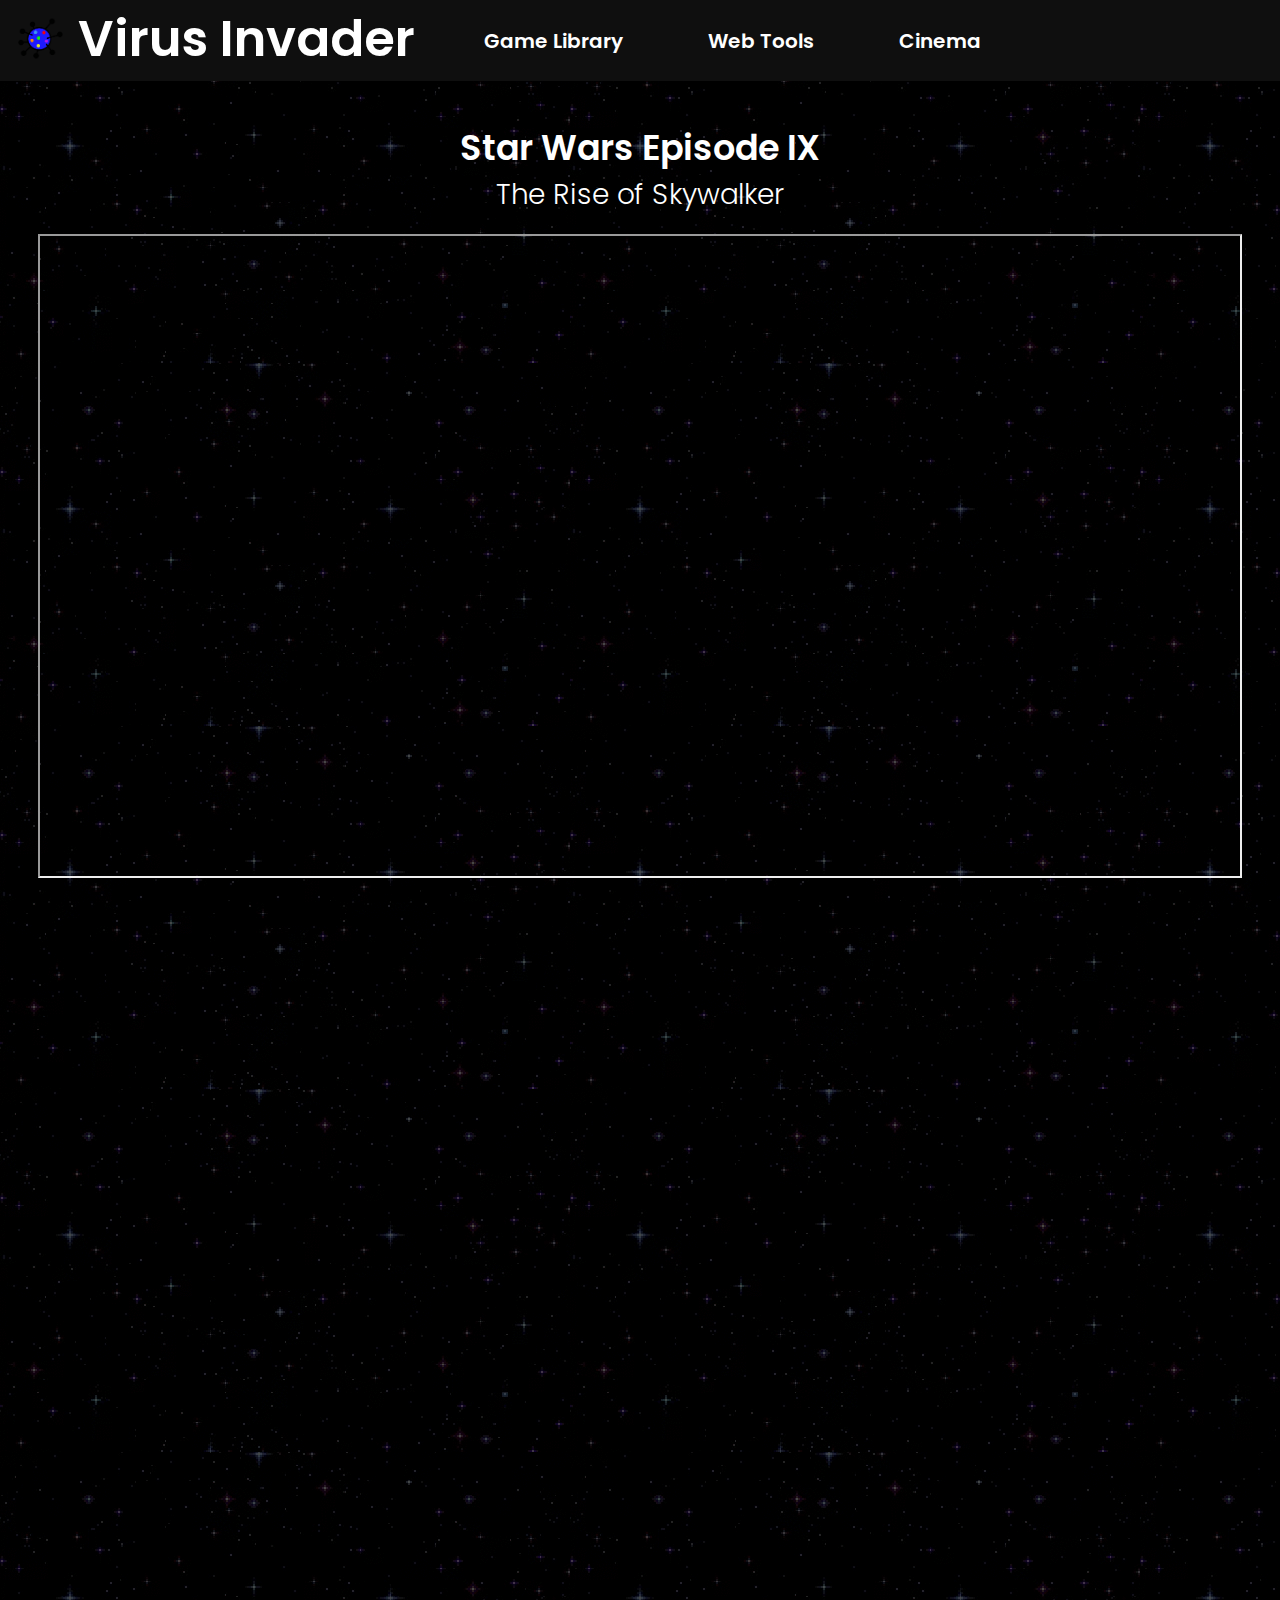
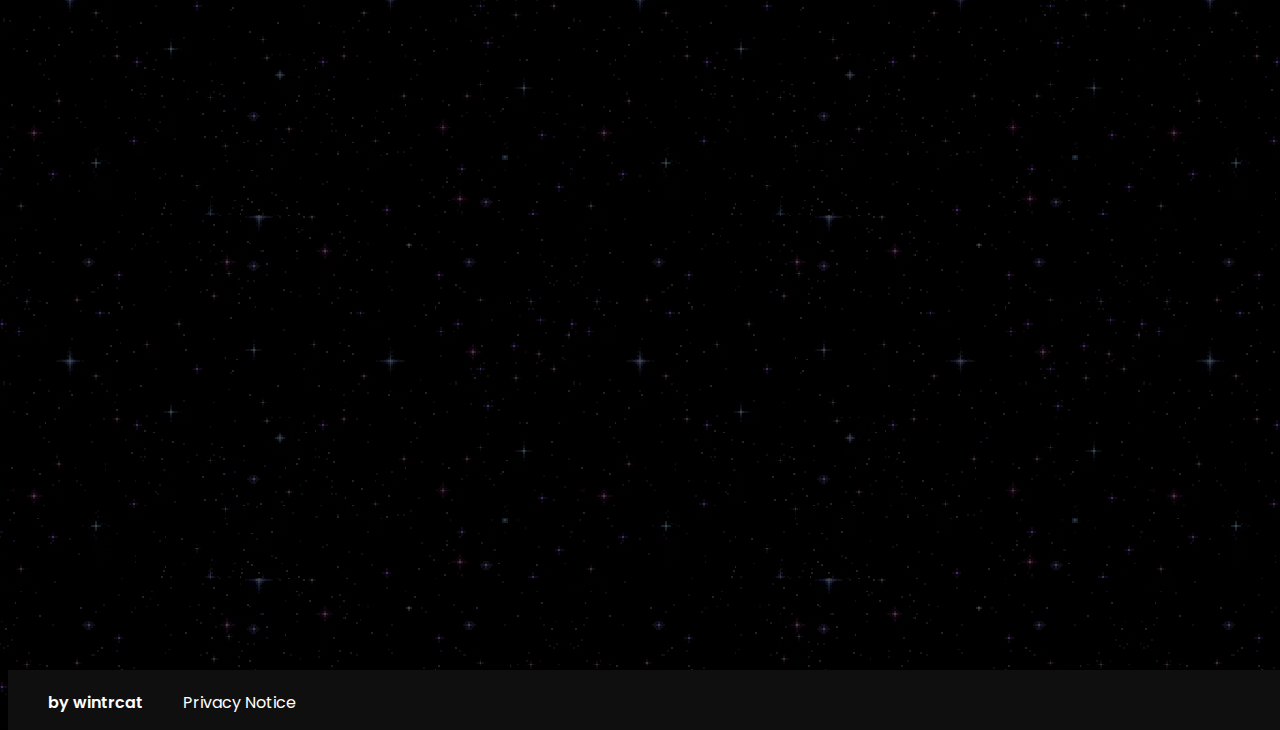
<file: episodepages/starwarsepisode9.html>
<!DOCTYPE html>
<html>
  <head>
    <meta charset="utf-8">
    <title>Netcade - Cinema</title>
	<link href="../styles/global.css" rel="stylesheet"/>
  </head>
  <body>
	<!-- NAVBAR -->
    <div class="navbar deeppath"></div>

	<div style="text-align: center; position: relative; top: 50px;">
		<span style="font-size: 35px;">Star Wars Episode IX</span><br>
        <span style="font-size: 28px; font-weight: 300;">The Rise of Skywalker</span>
		<br><br>
		<iframe src="https://drive.google.com/file/d/1kAWbCj6KIhshNxz2xj_XT-mbWdsxxTwo/preview" width="1200" height="640"></iframe>
	</div>

	<!-- FOOTER -->
	<div class="footer" style="position: absolute; bottom: -250px; width: 100%;"></div>
	
	<script src="../scripts/commons.js"></script>
  </body>
</html>
</file>
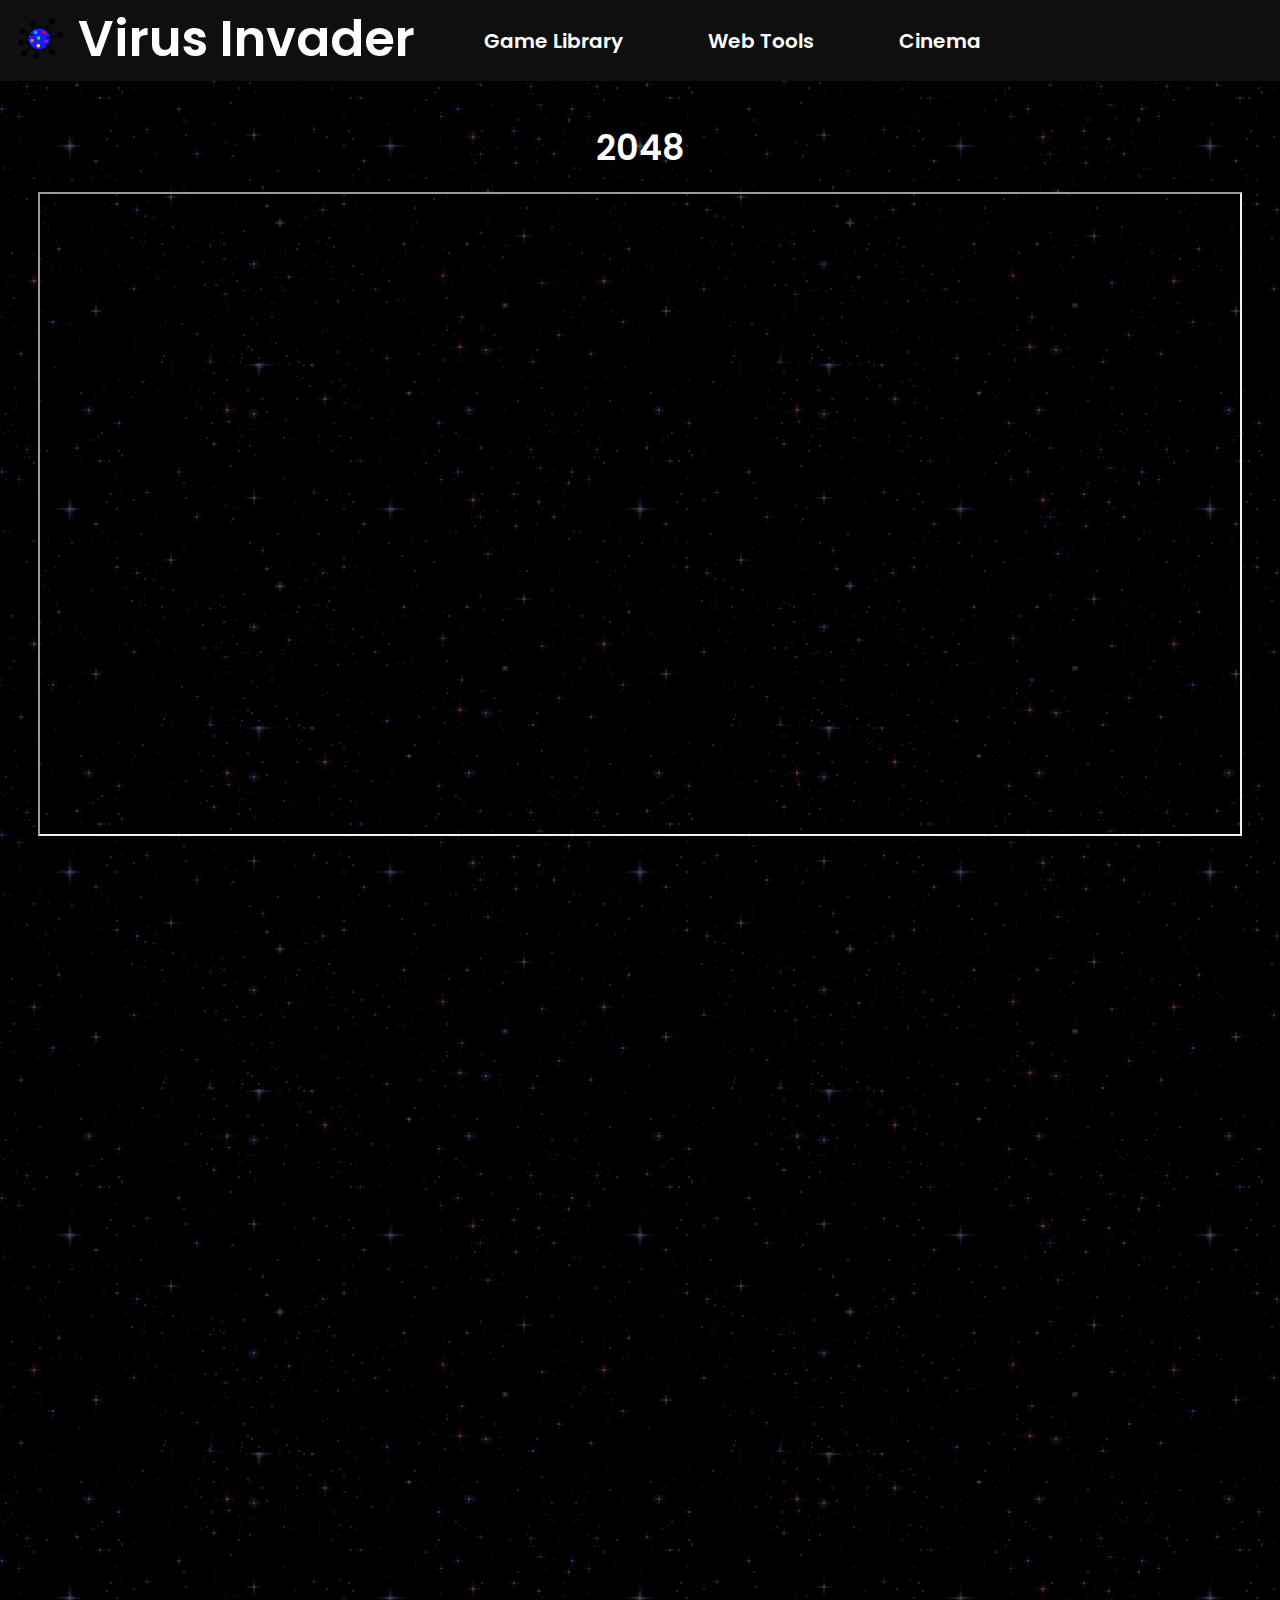
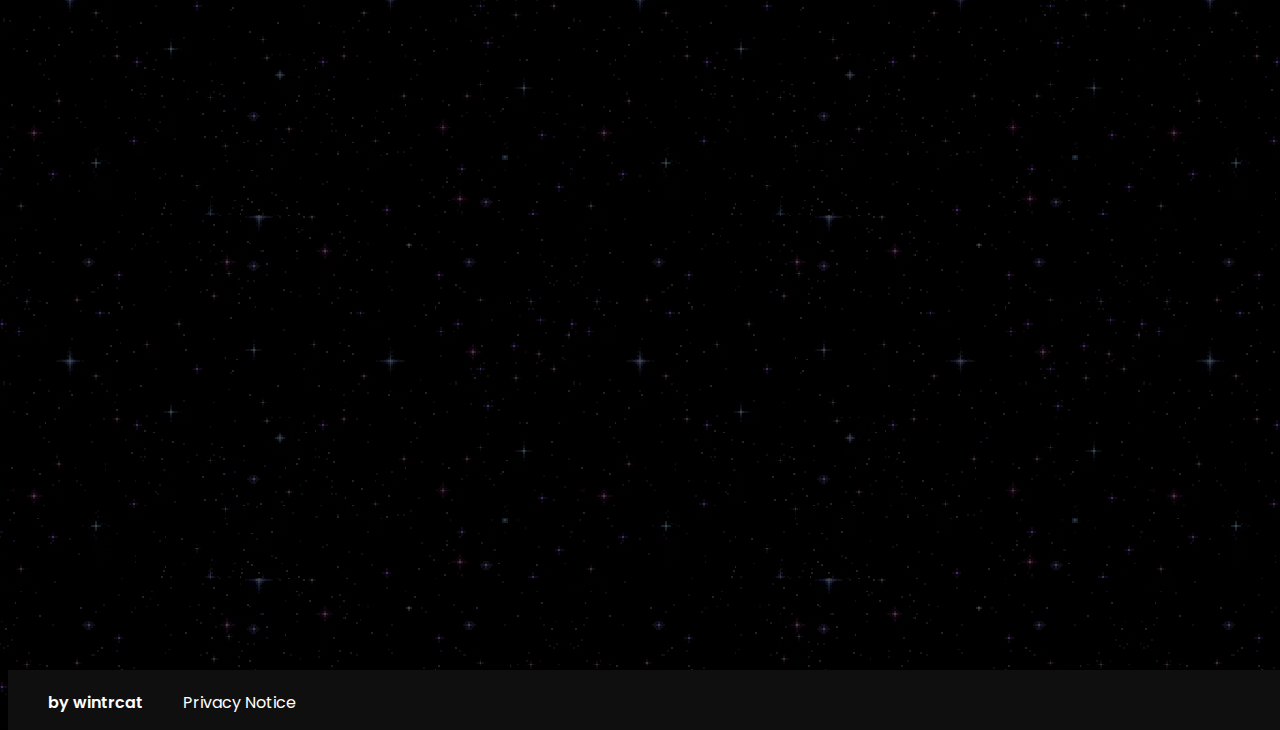
<file: gamepages/game_2048.html>
<!DOCTYPE html>
<html>
  <head>
    <meta charset="utf-8">
    <title>Netcade - 2048</title>
	<link href="../styles/global.css" rel="stylesheet"/>
  </head>
  <body>
	<!-- NAVBAR -->
    <div class="navbar deeppath"></div>

	<div style="text-align: center; position: relative; top: 50px;">
		<span style="font-size: 35px;">2048</span>
		<br><br>
		<iframe src="https://funhtml5games.com?embed=2048bit" width=1200 height=640></iframe>
	</div>

	<!-- FOOTER -->
	<div class="footer" style="position: absolute; bottom: -250px; width: 100%;"></div>
	
	<script src="../scripts/commons.js"></script>
  </body>
</html>
</file>
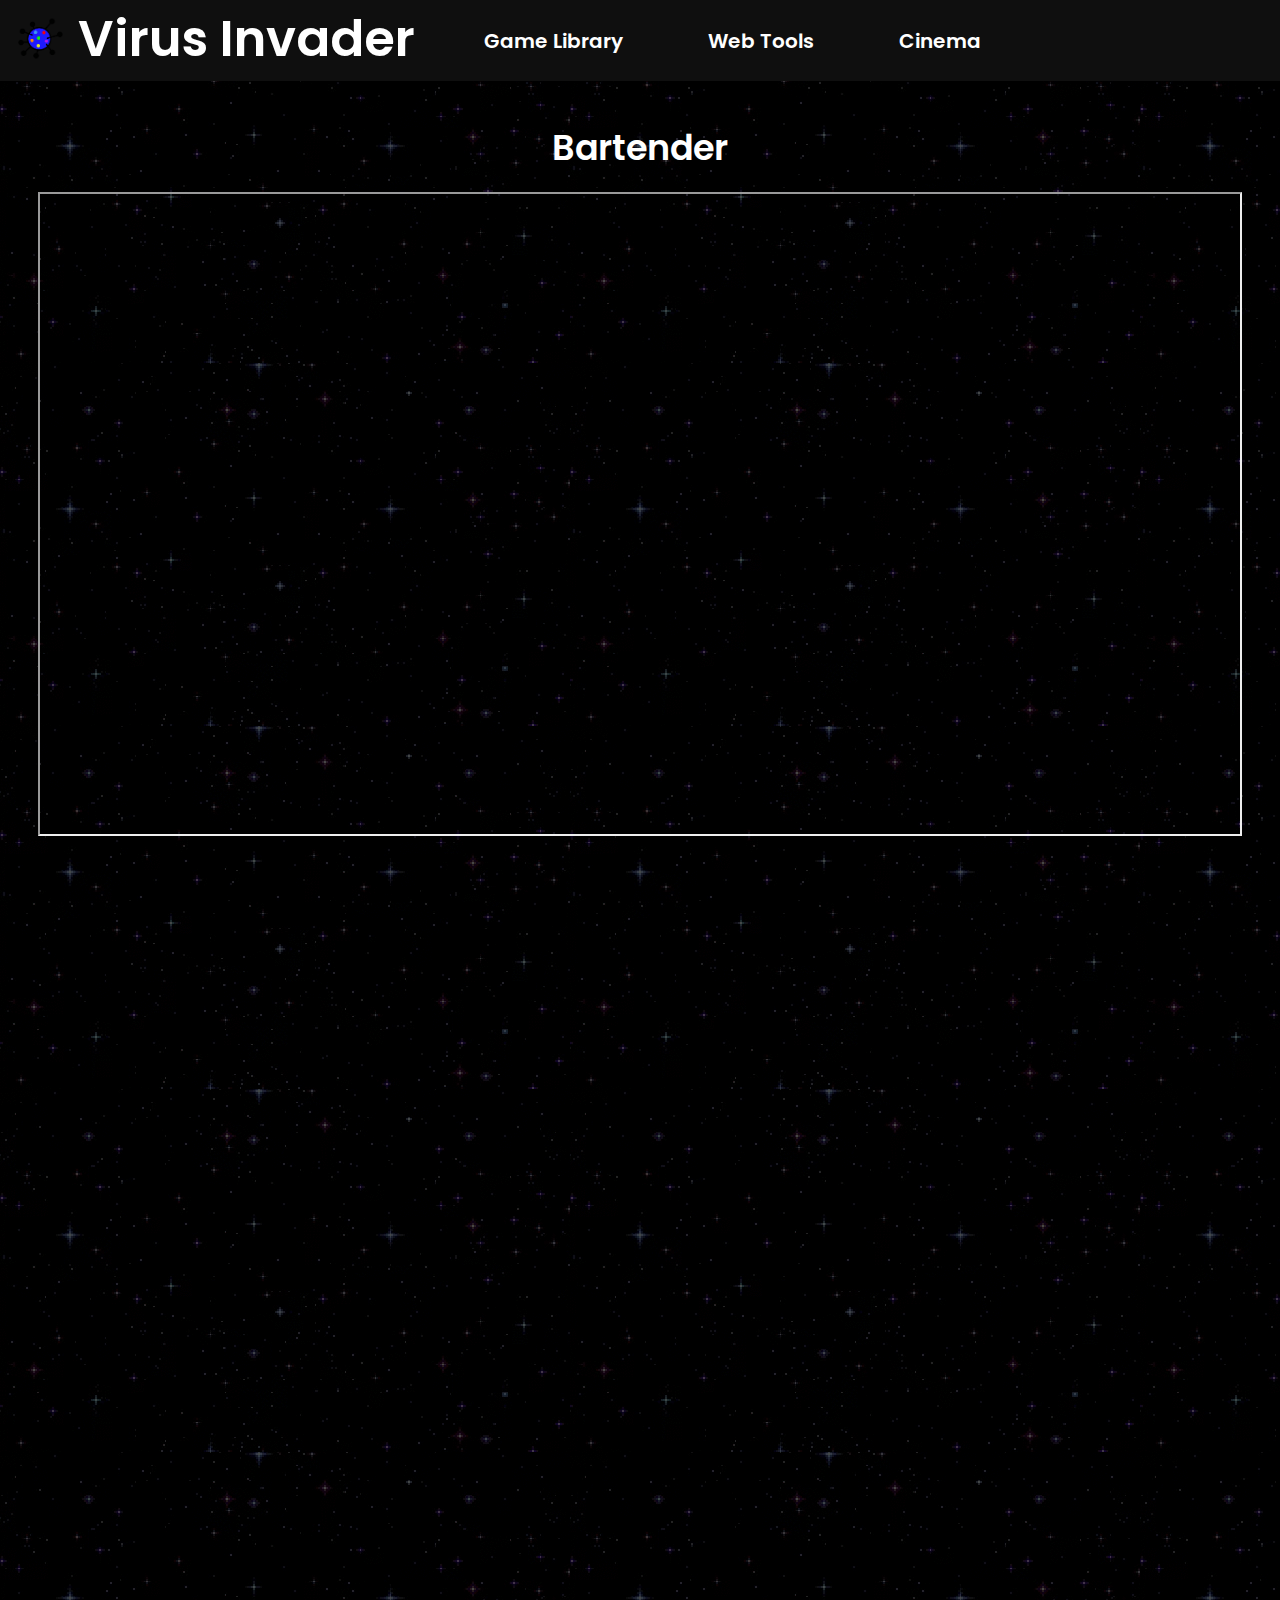
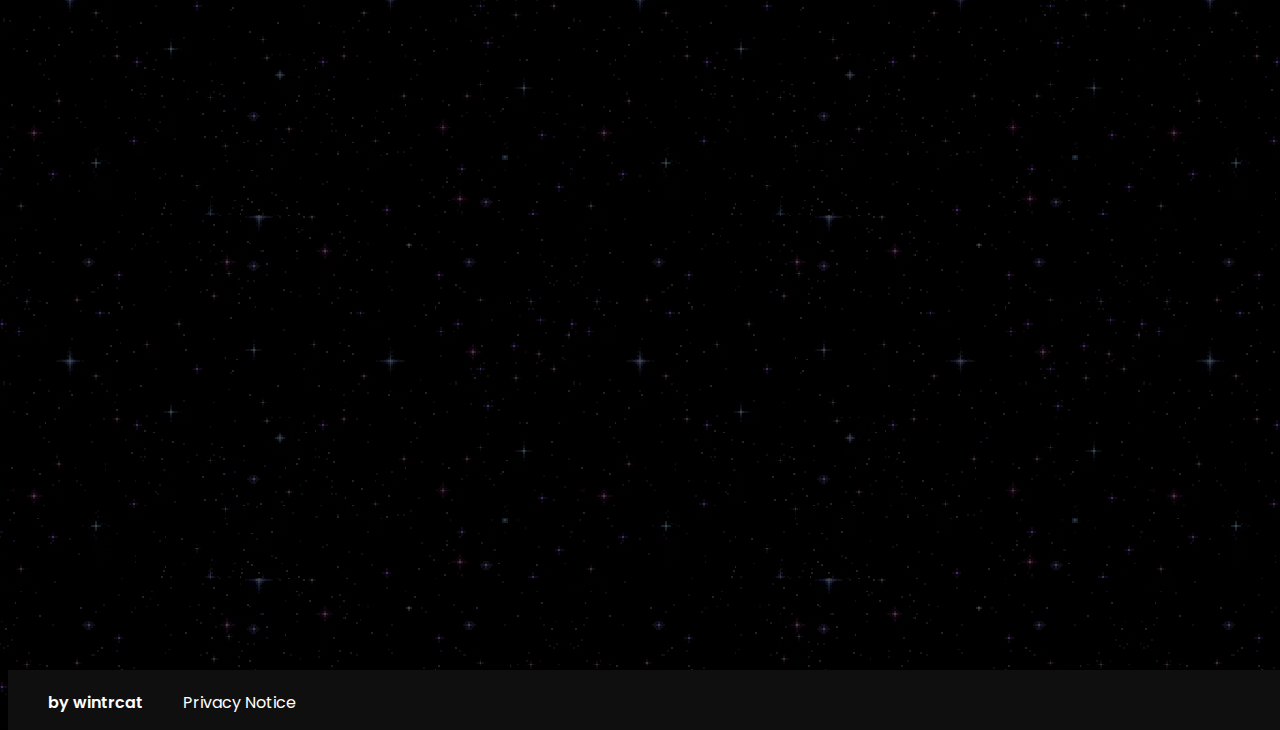
<file: gamepages/game_bartender.html>
<!DOCTYPE html>
<html>
  <head>
    <meta charset="utf-8">
    <title>Netcade - Bartender</title>
	<link href="../styles/global.css" rel="stylesheet"/>
  </head>
  <body>
	<!-- NAVBAR -->
    <div class="navbar deeppath"></div>

	<div style="text-align: center; position: relative; top: 50px;">
		<span style="font-size: 35px;">Bartender</span>
		<br><br>
		<iframe src="https://f.silvergames.com/ruffle/player.php?id=7926" width=1200 height=640></iframe>
	</div>

	<!-- FOOTER -->
	<div class="footer" style="position: absolute; bottom: -250px; width: 100%;"></div>
	
	<script src="../scripts/commons.js"></script>
  </body>
</html>
</file>
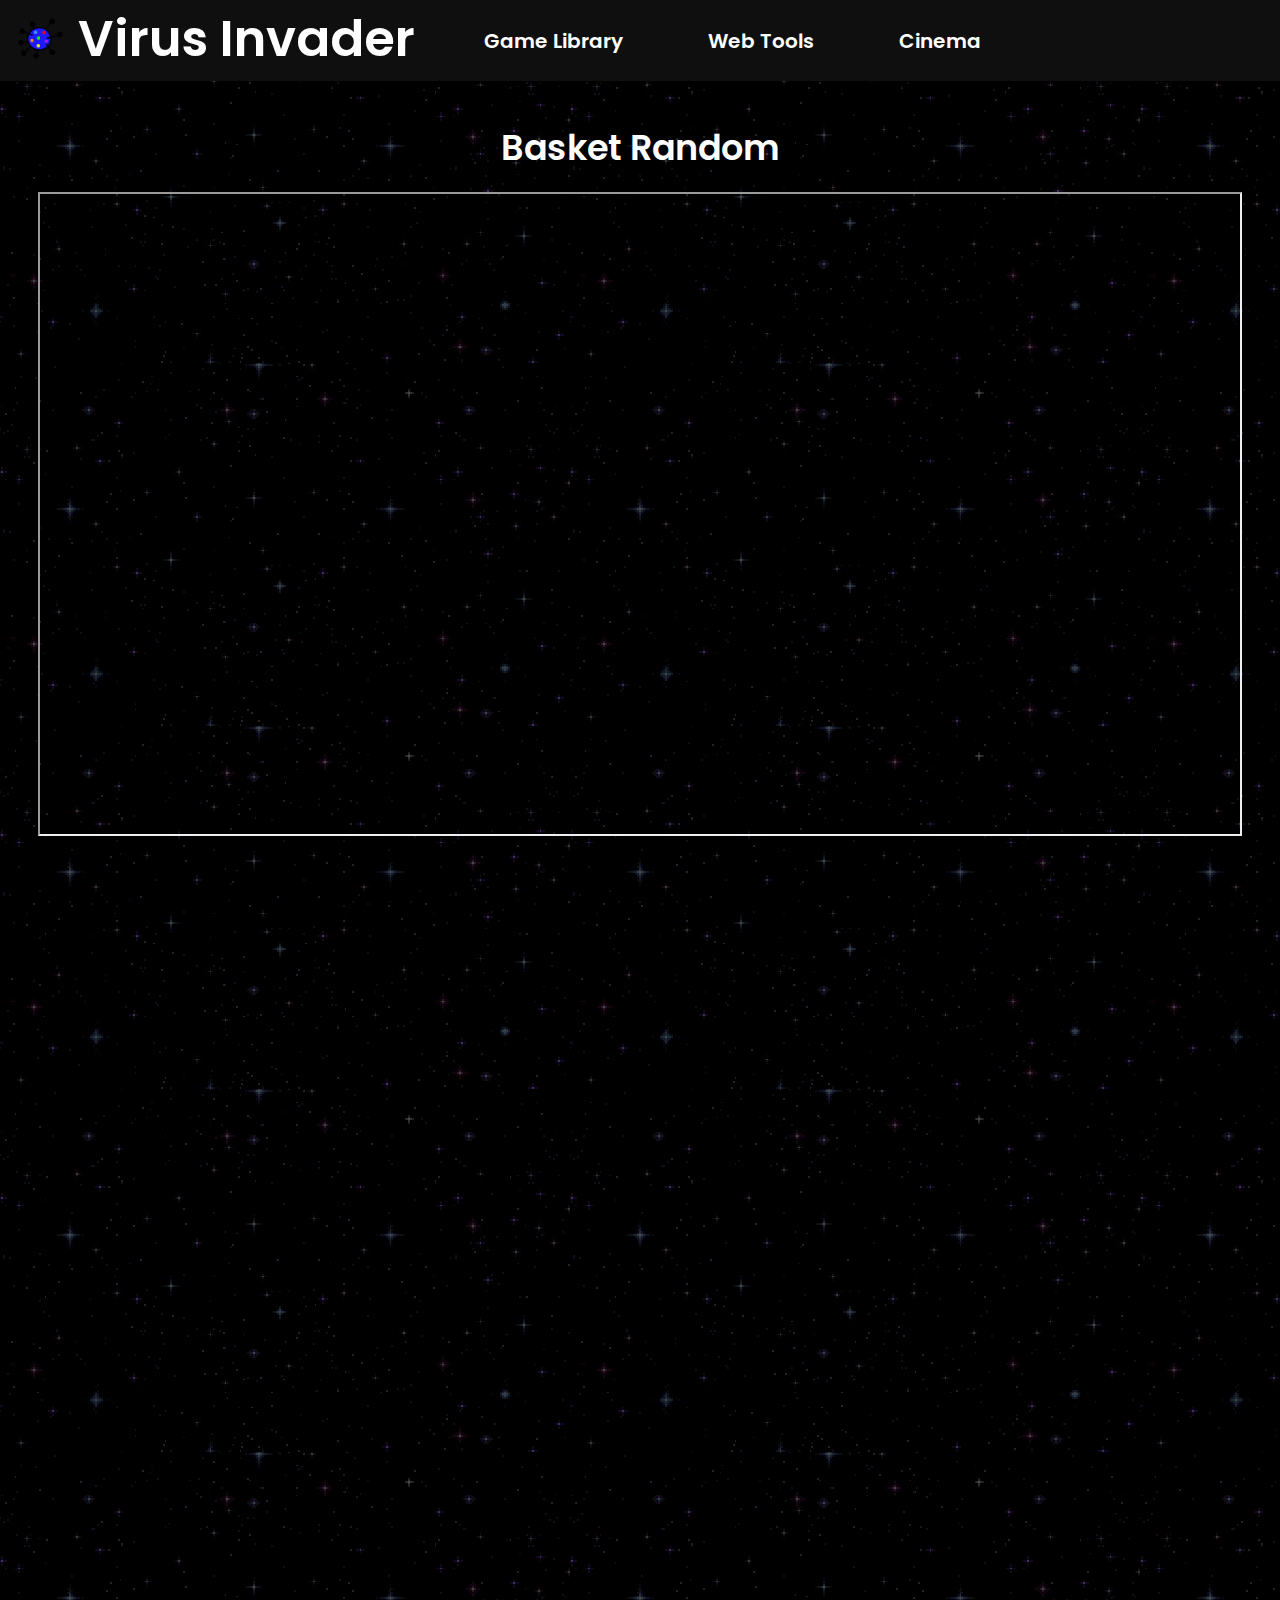
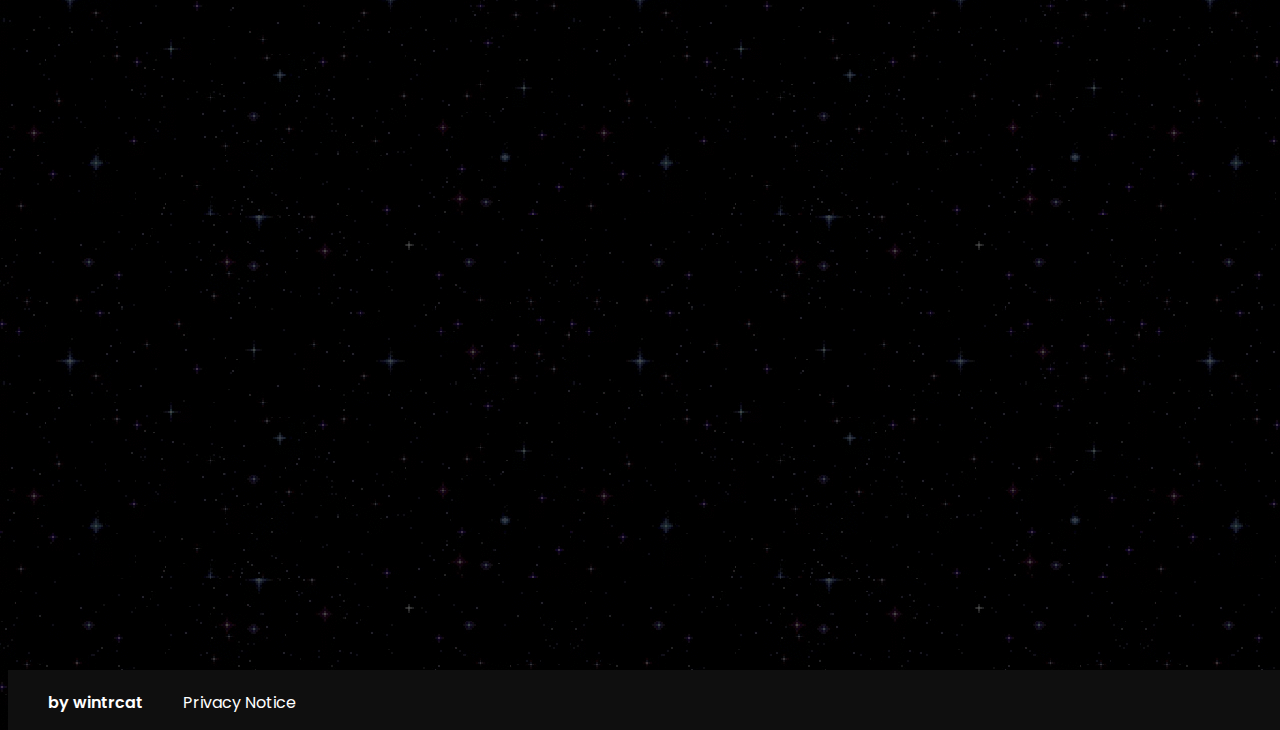
<file: gamepages/game_basketrandom.html>
<!DOCTYPE html>
<html>
  <head>
    <meta charset="utf-8">
    <title>Netcade - Basket Random</title>
	<link href="../styles/global.css" rel="stylesheet"/>
  </head>
  <body>
	<!-- NAVBAR -->
    <div class="navbar deeppath"></div>

	<div style="text-align: center; position: relative; top: 50px;">
		<span style="font-size: 35px;">Basket Random</span>
		<br><br>
		<iframe src="https://kdata1.com/2020/04/Basket_Random/" width=1200 height=640></iframe>
	</div>

	<!-- FOOTER -->
	<div class="footer" style="position: absolute; bottom: -250px; width: 100%;"></div>
	
	<script src="../scripts/commons.js"></script>
  </body>
</html>
</file>
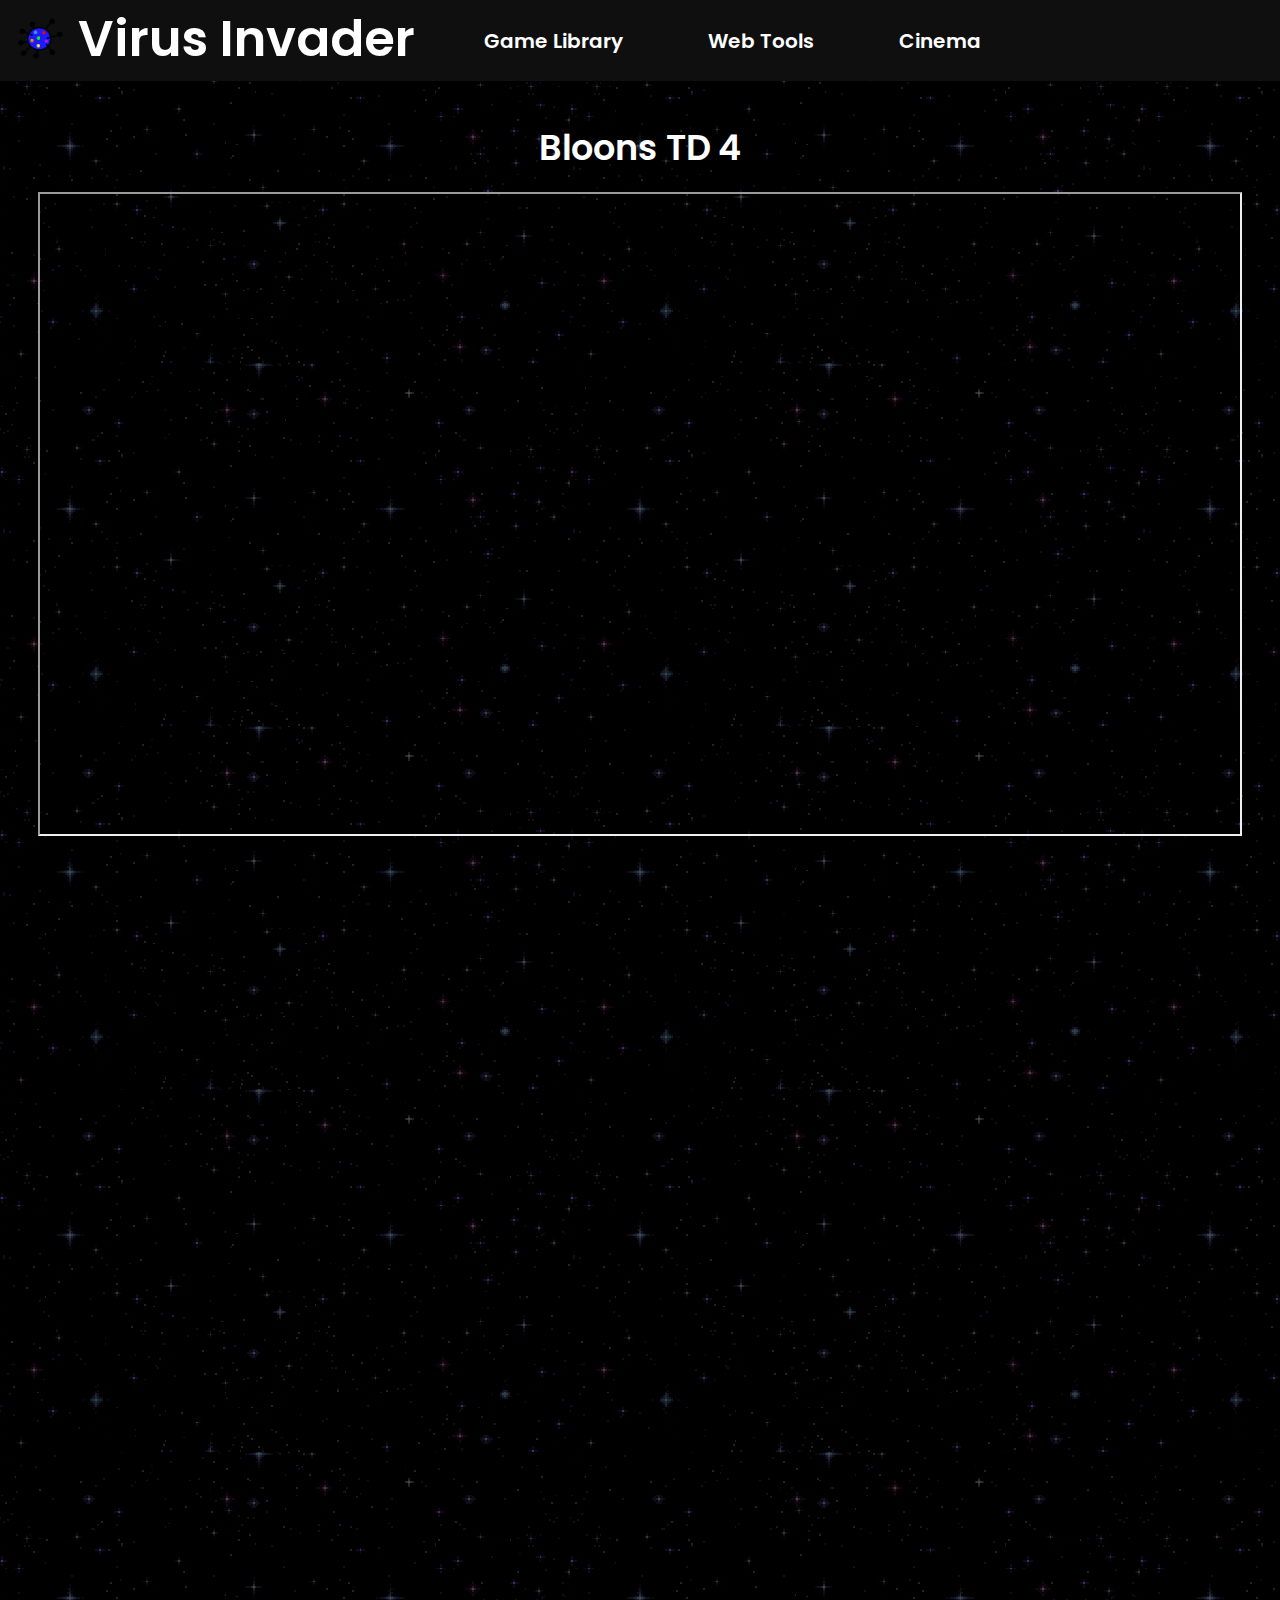
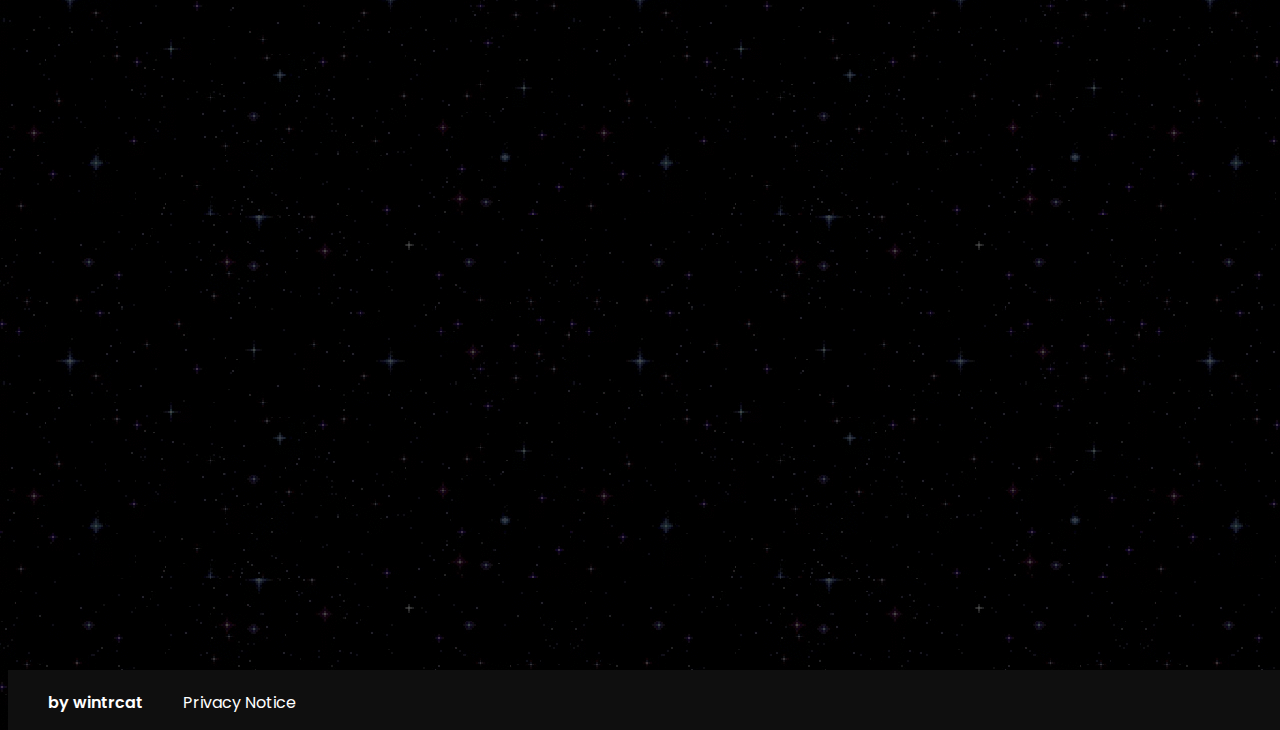
<file: gamepages/game_bloonstd4.html>
<!DOCTYPE html>
<html>
  <head>
    <meta charset="utf-8">
    <title>Netcade - Bloons TD 4</title>
	<link href="../styles/global.css" rel="stylesheet"/>
  </head>
  <body>
	<!-- NAVBAR -->
    <div class="navbar deeppath"></div>

	<div style="text-align: center; position: relative; top: 50px;">
		<span style="font-size: 35px;">Bloons TD 4</span>
		<br><br>
		<iframe src="https://cdn2.addictinggames.com/addictinggames-content/ag-assets/content-items/html5-games/bloonstowerdefense4/index.html" width=1200 height=640></iframe>
	</div>

	<!-- FOOTER -->
	<div class="footer" style="position: absolute; bottom: -250px; width: 100%;"></div>
	
	<script src="../scripts/commons.js"></script>
  </body>
</html>
</file>
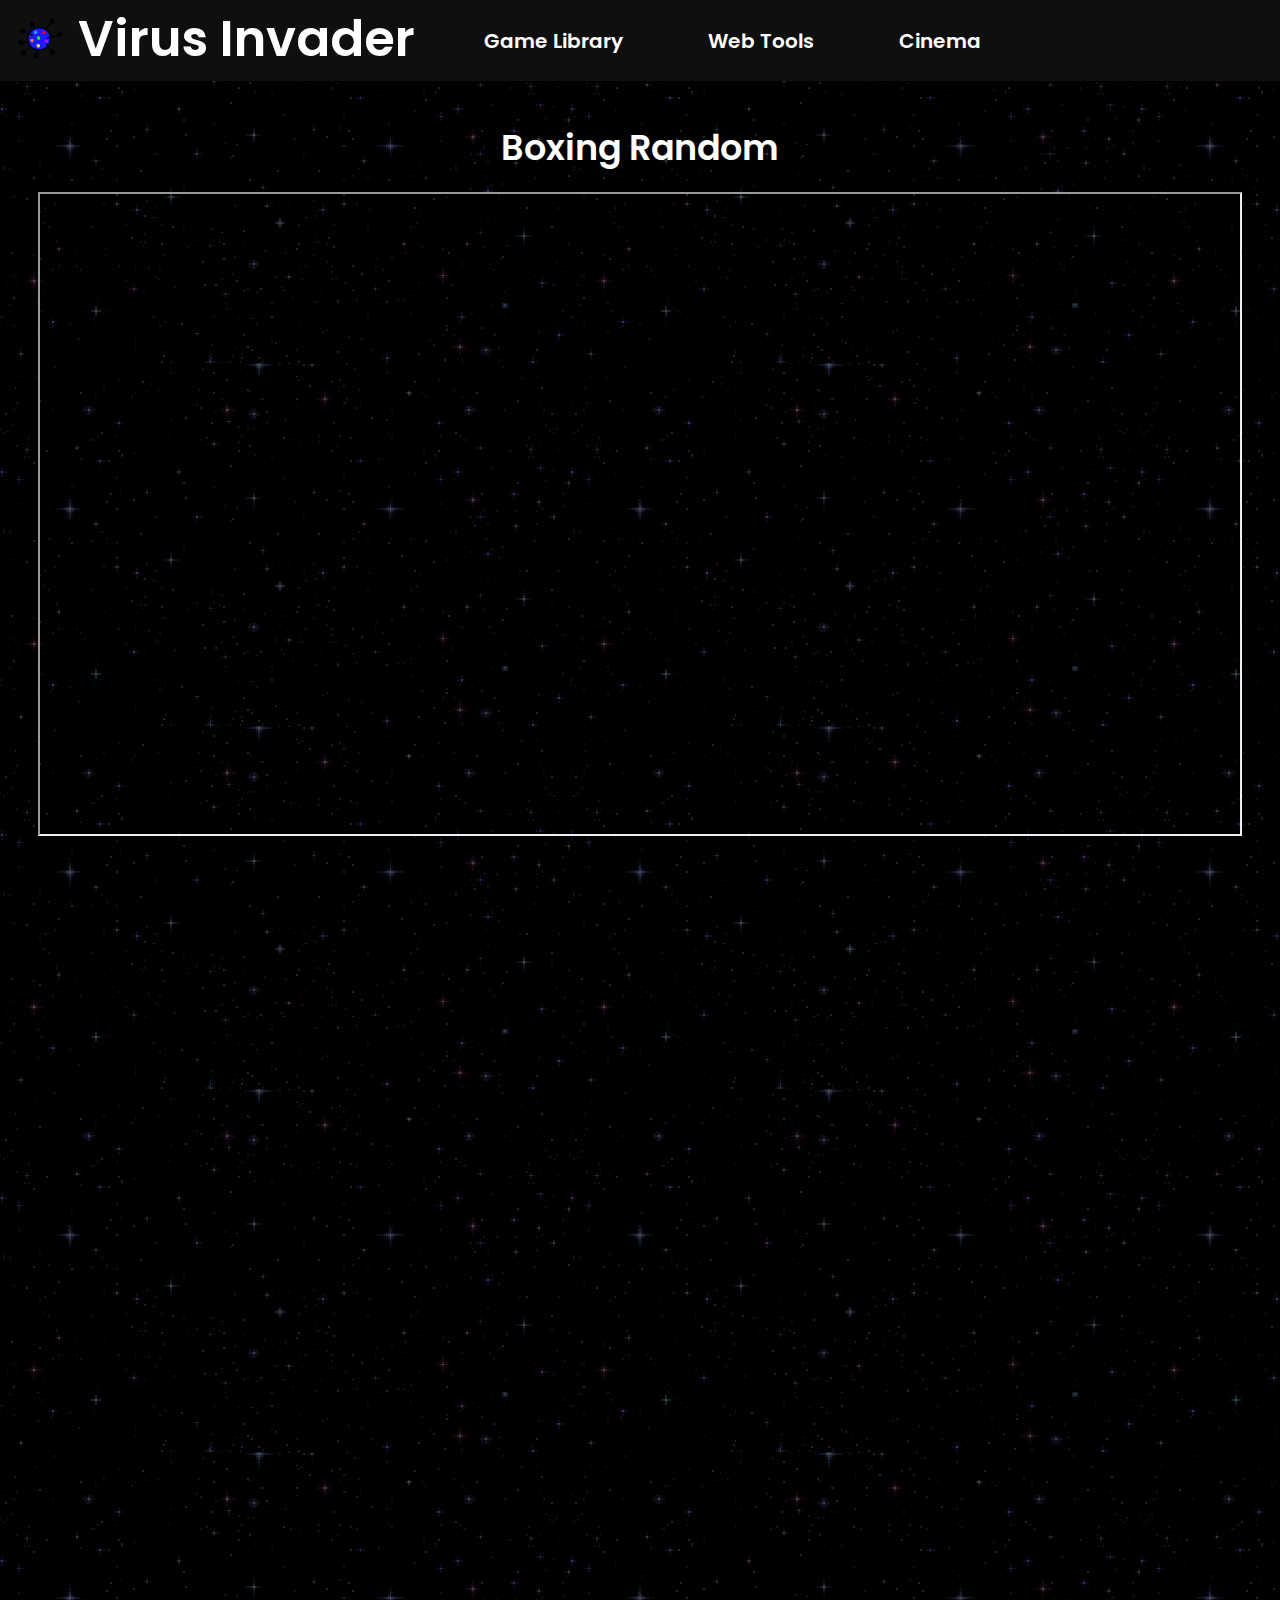
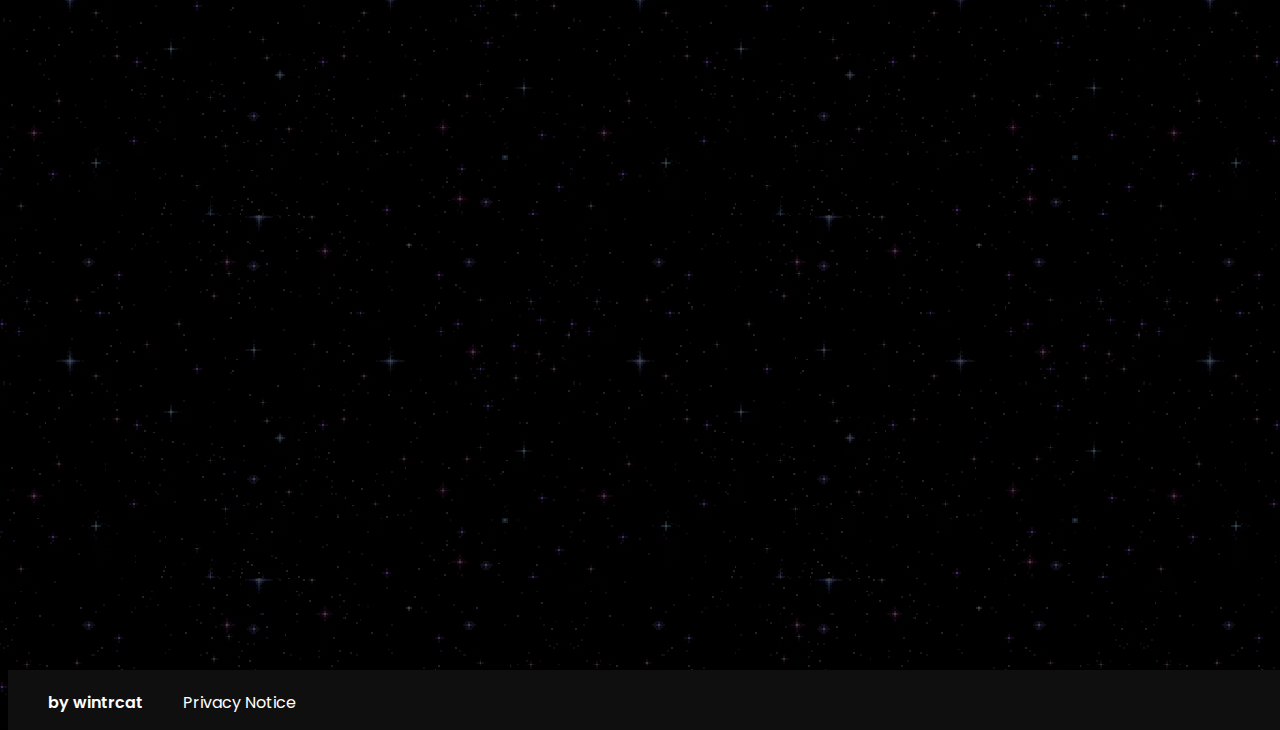
<file: gamepages/game_boxingrandom.html>
<!DOCTYPE html>
<html>
  <head>
    <meta charset="utf-8">
    <title>Netcade - Boxing Random</title>
	<link href="../styles/global.css" rel="stylesheet"/>
  </head>
  <body>
	<!-- NAVBAR -->
    <div class="navbar deeppath"></div>

	<div style="text-align: center; position: relative; top: 50px;">
		<span style="font-size: 35px;">Boxing Random</span>
		<br><br>
		<iframe src="https://html5.gamedistribution.com/rvvASMiM/e8c02771085e4c8b9de3deda5e087e0e/?gd_zone_config=[base64]%253D" width=1200 height=640></iframe>
	</div>

	<!-- FOOTER -->
	<div class="footer" style="position: absolute; bottom: -250px; width: 100%;"></div>
	
	<script src="../scripts/commons.js"></script>
  </body>
</html>
</file>
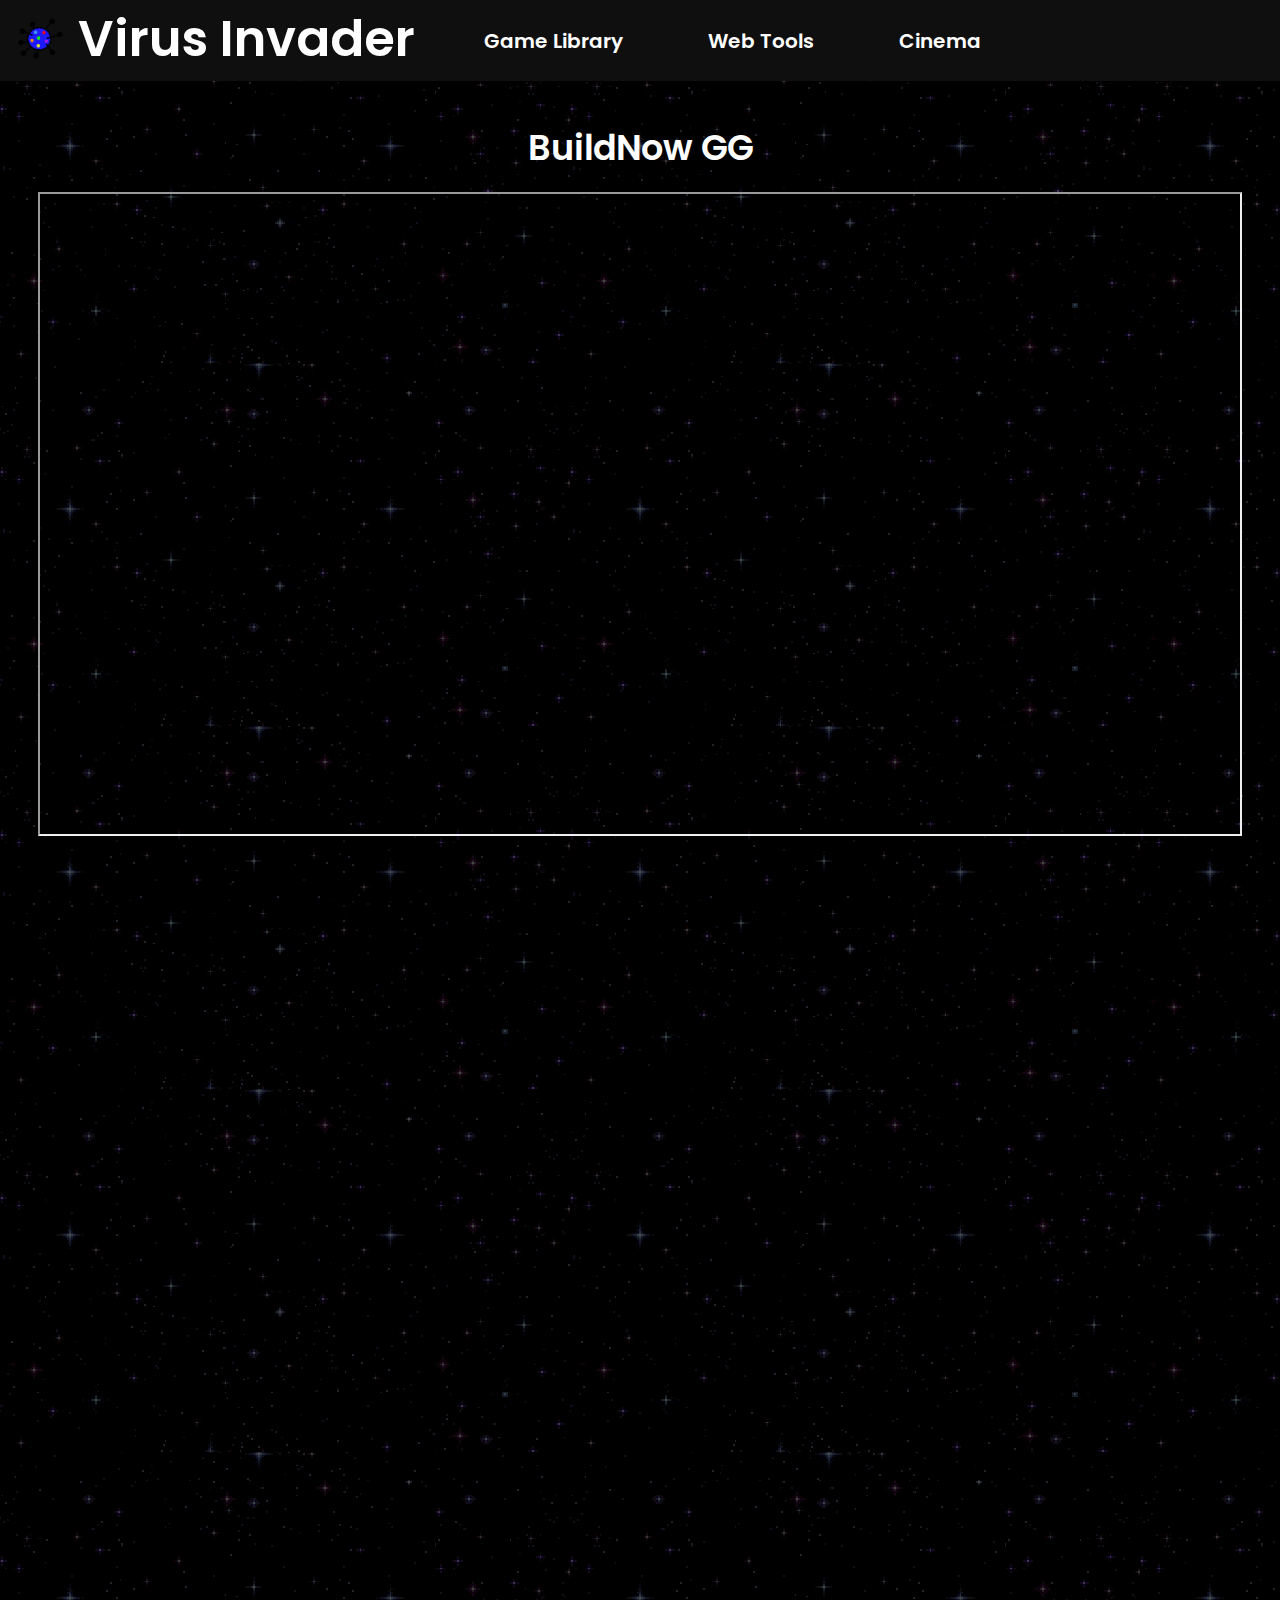
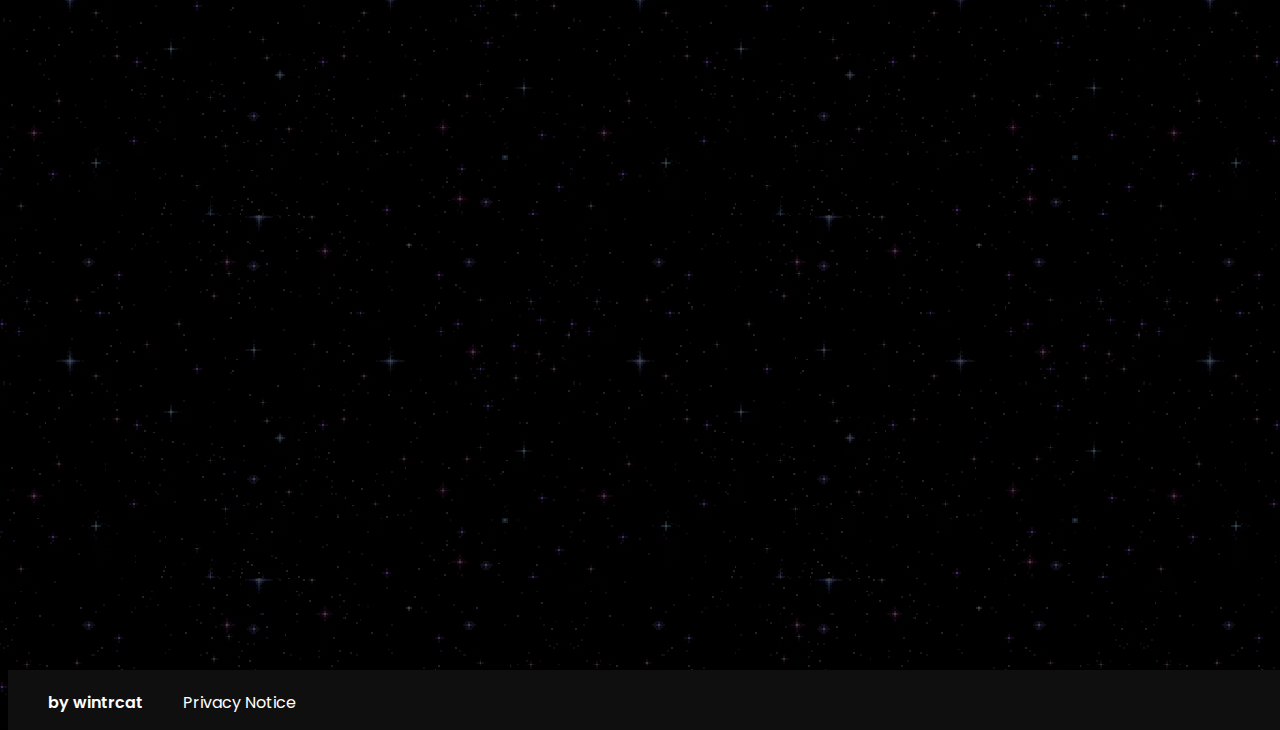
<file: gamepages/game_buildnowgg.html>
<!DOCTYPE html>
<html>
  <head>
    <meta charset="utf-8">
    <title>Netcade - BuildNow GG</title>
	<link href="../styles/global.css" rel="stylesheet"/>
  </head>
  <body>
	<!-- NAVBAR -->
    <div class="navbar deeppath"></div>

	<div style="text-align: center; position: relative; top: 50px;">
		<span style="font-size: 35px;">BuildNow GG</span>
		<br><br>
		<iframe src="https://www.crazygames.com/embed/buildnow-gg" width=1200 height=640></iframe>
	</div>

	<!-- FOOTER -->
	<div class="footer" style="position: absolute; bottom: -250px; width: 100%;"></div>
	
	<script src="../scripts/commons.js"></script>
  </body>
</html>
</file>
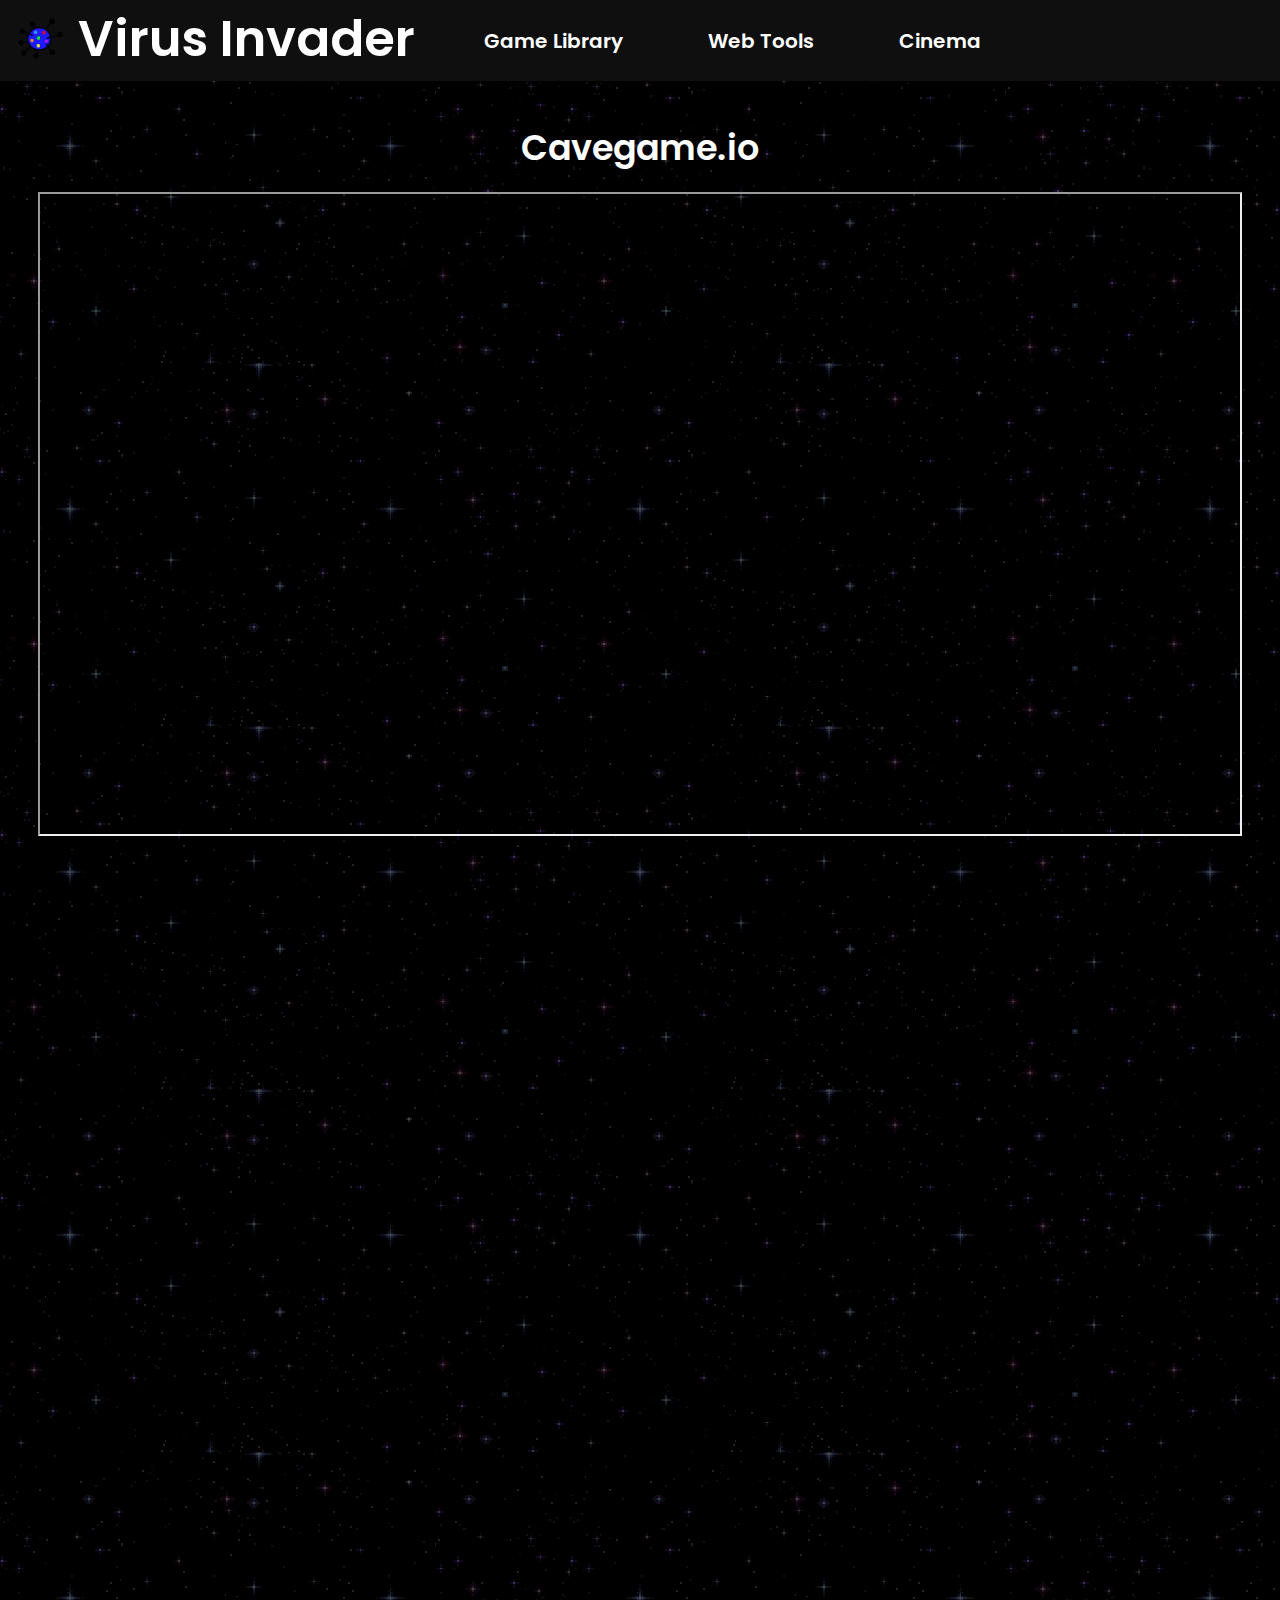
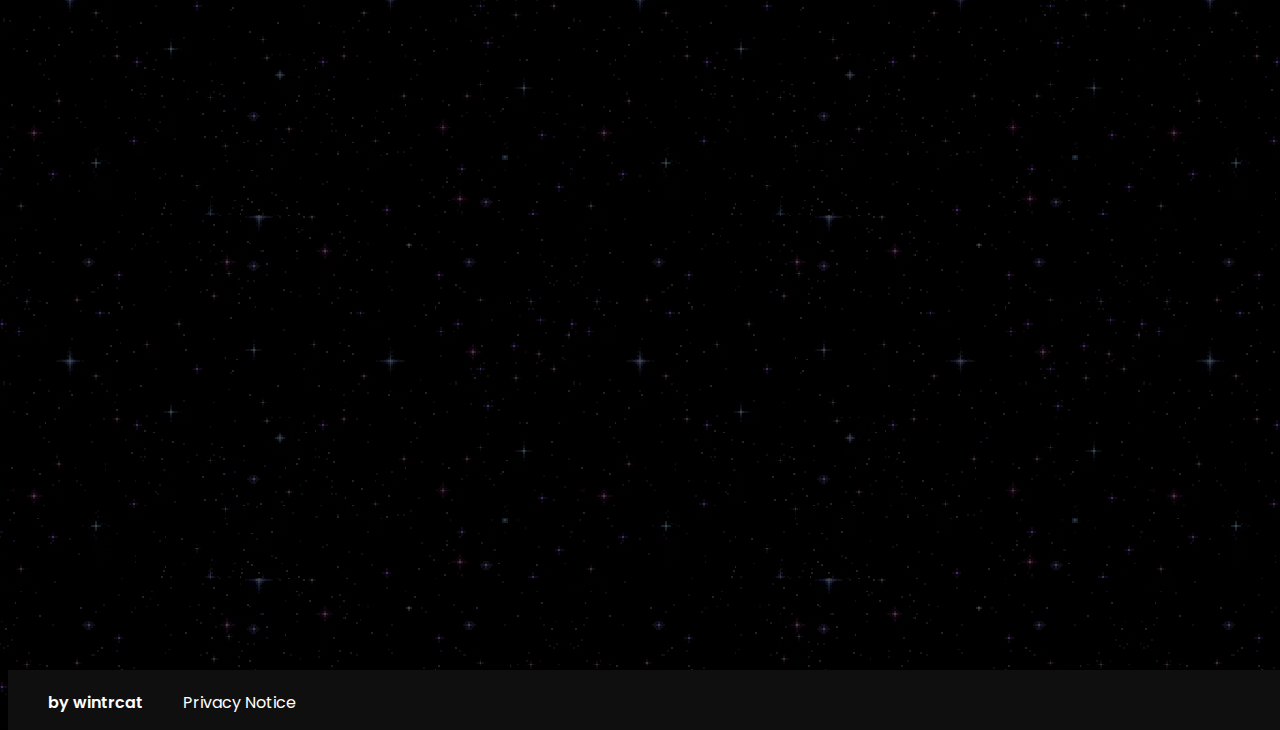
<file: gamepages/game_cavegame.io.html>
<!DOCTYPE html>
<html>
  <head>
    <meta charset="utf-8">
    <title>Netcade - Cavegame.io</title>
	<link href="../styles/global.css" rel="stylesheet"/>
  </head>
  <body>
	<!-- NAVBAR -->
    <div class="navbar deeppath"></div>

	<div style="text-align: center; position: relative; top: 50px;">
		<span style="font-size: 35px;">Cavegame.io</span>
		<br><br>
		<iframe src="https://cavegame.io/" width=1200 height=640></iframe>
	</div>

	<!-- FOOTER -->
	<div class="footer" style="position: absolute; bottom: -250px; width: 100%;"></div>
	
	<script src="../scripts/commons.js"></script>
  </body>
</html>
</file>
<file: styles/frontpage.css>
/* FRONT PAGE TEXT */
#frontpagetext {
	text-align: center; 
	transform: translateY(170px);
}

/* ANNOUNCEMENTS */
.announcement {
	text-align: center;
	background-color: #303030;
	width: 800px;
	height: 200px;
	margin: auto;
	border: 4px solid gray;
}
</file>
<file: styles/global.css>
@import url('https://fonts.googleapis.com/css2?family=Poppins:wght@600&display=swap');
@import url('https://fonts.googleapis.com/css2?family=Poppins:wght@300&display=swap');

/* GENERAL */
body {
	background-image: url("../assets/background.gif");
	background-color: #242424;
	background-blend-mode: overlay;
	min-height: 100%;
}
span {
	color: white;
	font-family: "Poppins";
	font-weight: 600;
}
a {
	text-decoration: none;
}

/* NAVBAR STYLING */
.navbar {
	margin: -10px; 
	background-color: #0f0f0f;
}
.navtitle {
	font-size: 50px;
	position: relative;
	left: 15px;
	top: 3px;
}
.navlist {
	font-family: "Poppins";
	font-size: 20px;
	position: relative;
	left: 20px;
	top: -5px;
}
.navitem {
	padding: 20px;
}
div.navitem {
	display: inline-block;
	transition-duration: 0.5s;
}
div.navitem:hover {
	background-color: #070707;
}

/* FOOTER */
.footer {
	background-color: #0f0f0f;
	height: 60px;
	margin: auto;
	text-decoration: none;
	position: absolute;
	top: 2300px;
}
.footeritem {
	position: relative;
	left: 20px;
	top: 20px;
	margin: 0px 20px 0px 20px;
	font-weight: 400;
}
</file>
<file: styles/gamelibrary.css>
#gamesearchbox {
	background-color: #141414;
	border: 2px solid #3b3b3b;
	color: white;
	font-family: "Poppins";
	width: 250px;
	height: 29px;
}
#gamesearchbutton {
	text-align: center;
	background-color: #141414;
	width: 33px;
	height: 33px;
	position: relative;
	top: 2px;
}
#shufflebutton {
	text-align: center;
	background-color: #141414;
	height: 33px;
}


.gameblock {
	background-color: #3b3b3b; 
	border: 3px solid #242424; 
	display: inline-block;
}
.gameblocktext {
	position: relative; 
	bottom: 4px;
}
</file>
